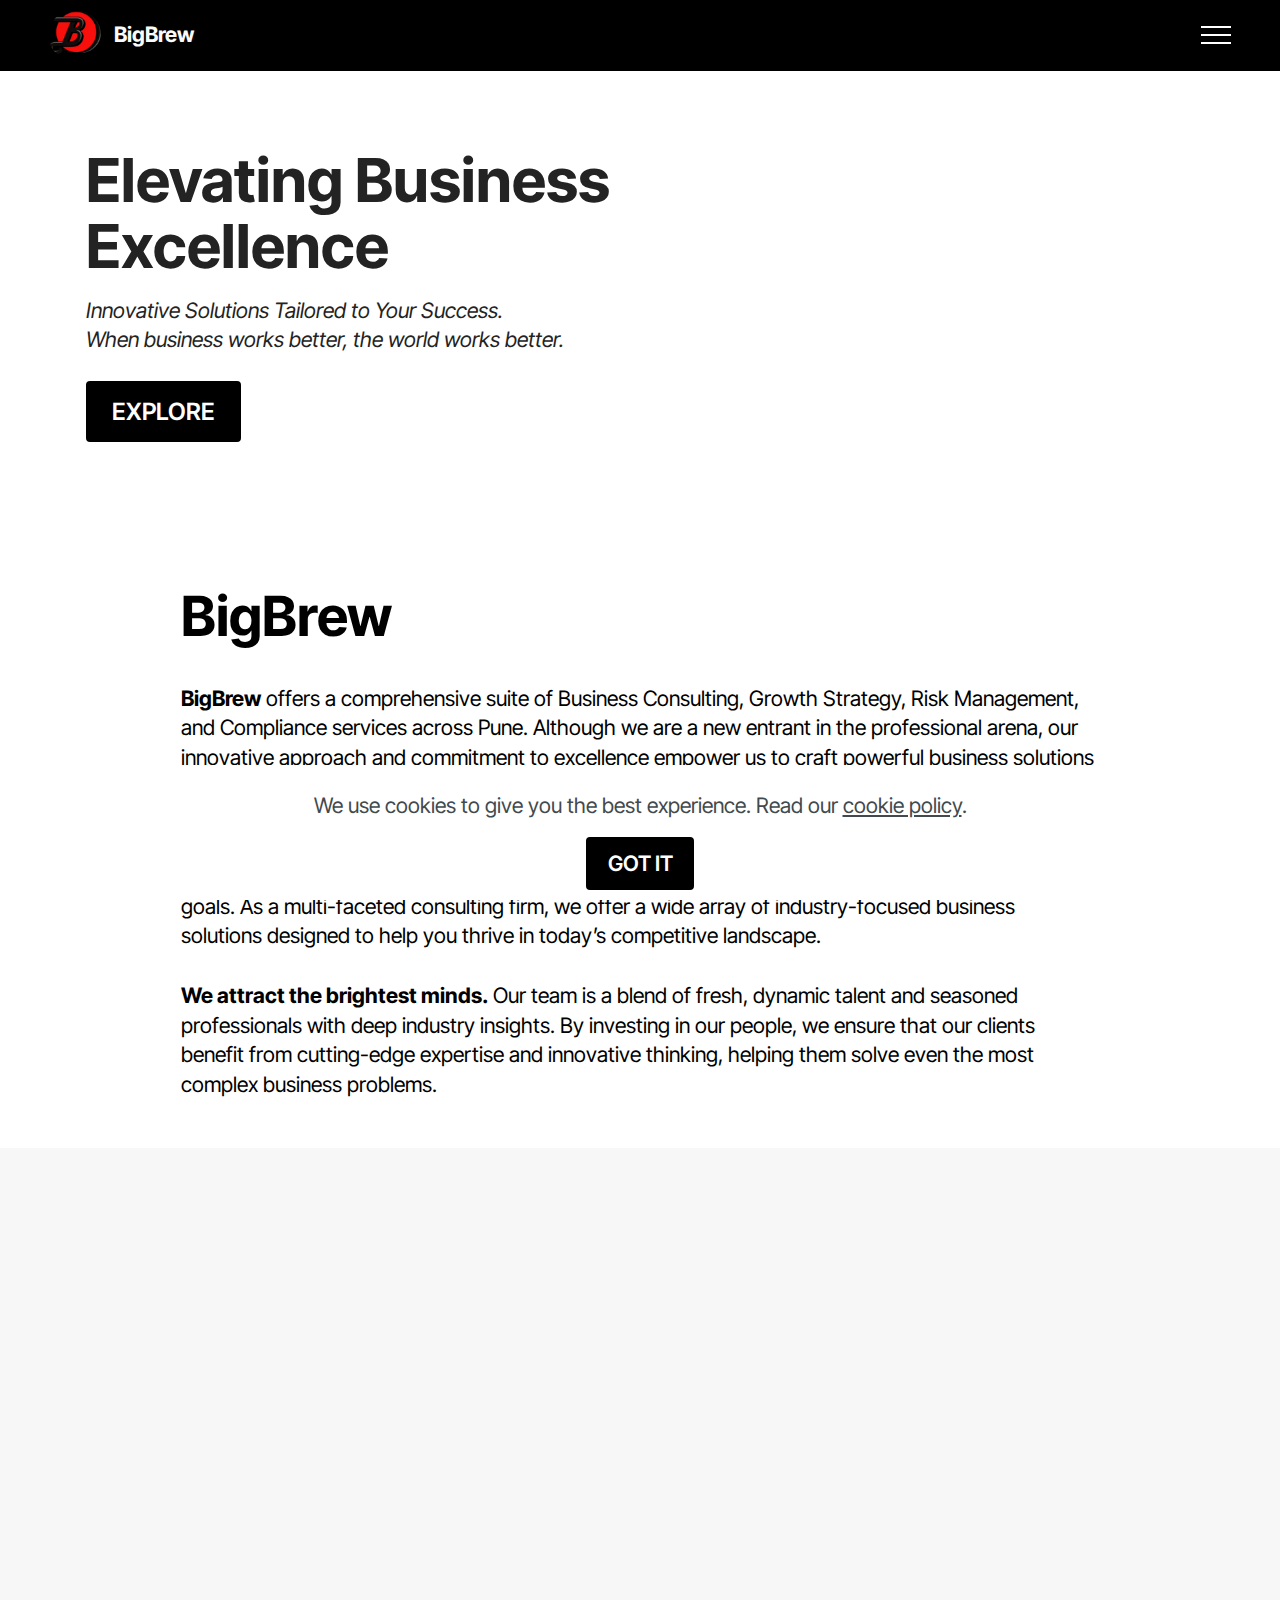
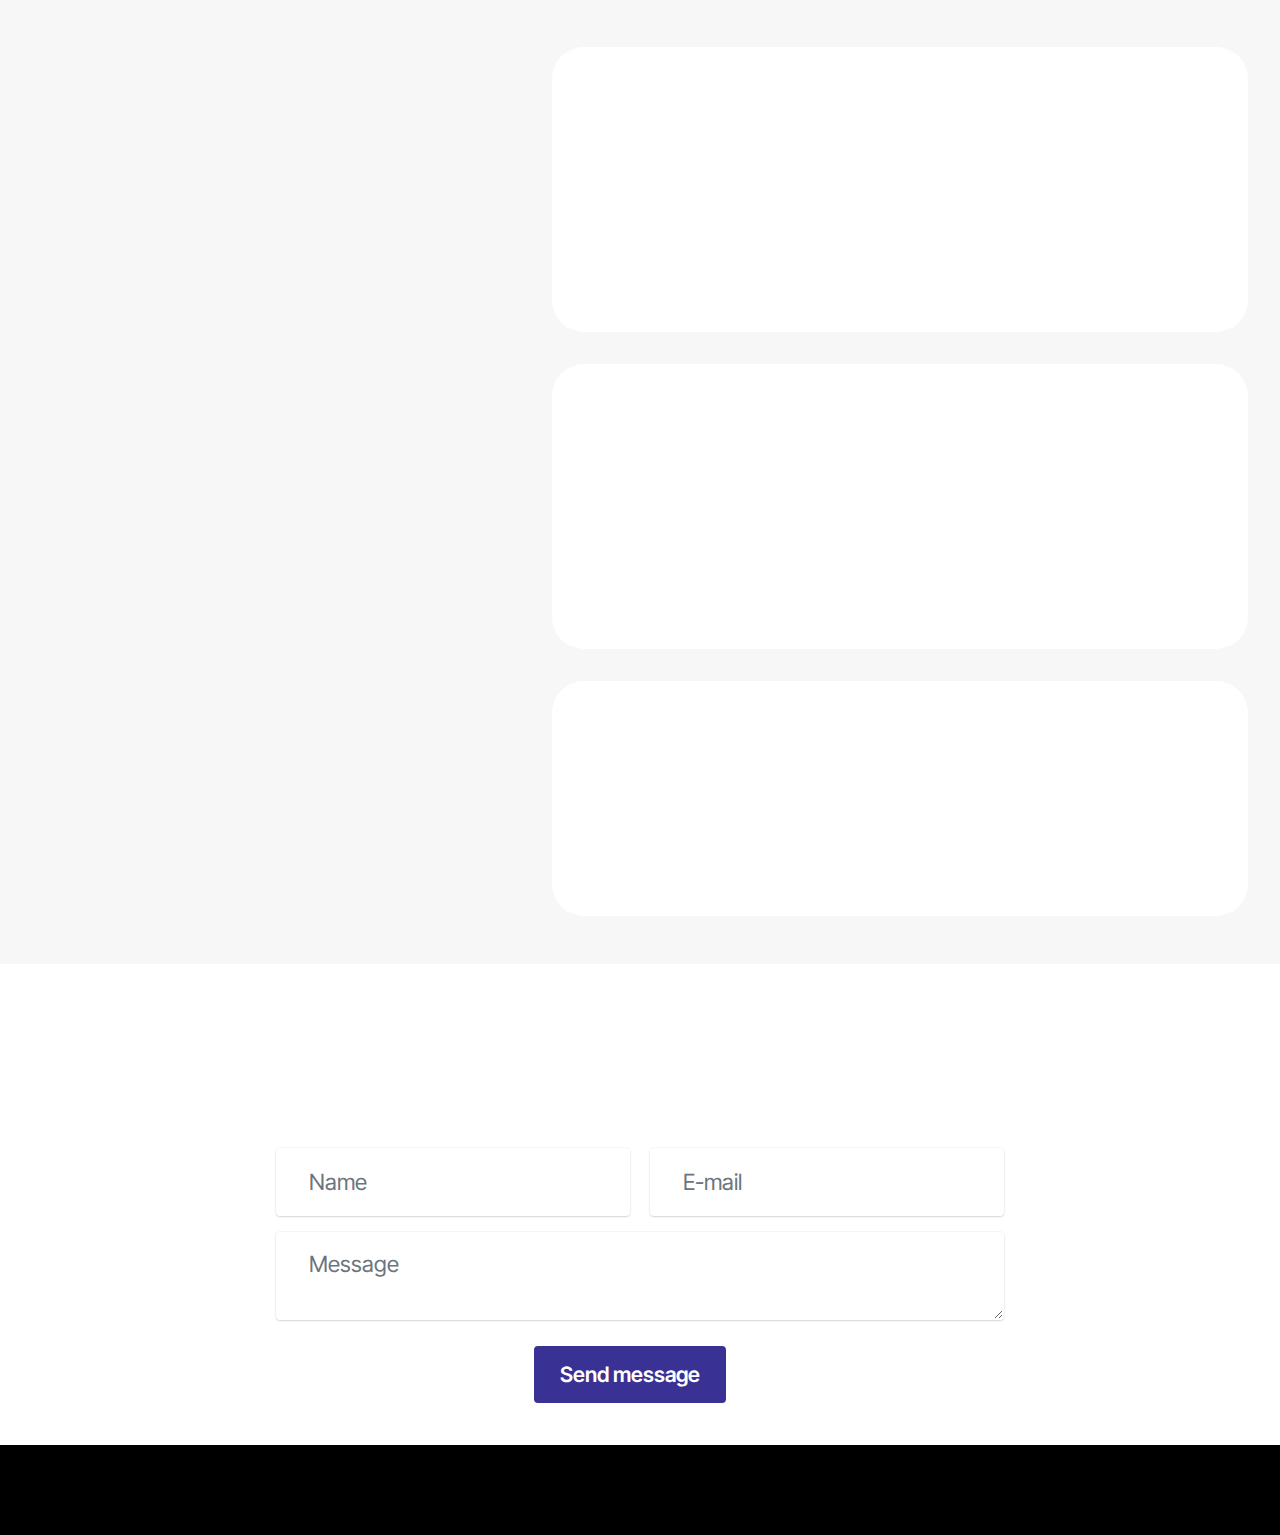
<file: index.html>
<!DOCTYPE html>
<html  >
<head>
  <meta charset="UTF-8">
  <meta http-equiv="X-UA-Compatible" content="IE=edge">
  <meta name="generator">
  <meta name="viewport" content="width=device-width, initial-scale=1, minimum-scale=1">
  <link rel="shortcut icon" href="assets/images/download-1-153x180.png" type="image/x-icon">
  <meta name="description" content="">
  
  
  <title>Home</title>
  <link rel="stylesheet" href="assets/bootstrap/css/bootstrap.min.css">
  <link rel="stylesheet" href="assets/bootstrap/css/bootstrap-grid.min.css">
  <link rel="stylesheet" href="assets/bootstrap/css/bootstrap-reboot.min.css">
  <link rel="stylesheet" href="assets/animatecss/animate.css">
  <link rel="stylesheet" href="assets/dropdown/css/style.css">
  <link rel="stylesheet" href="assets/socicon/css/styles.css">
  <link rel="stylesheet" href="assets/theme/css/style.css">
  <link rel="preload" href="https://fonts.googleapis.com/css?family=Inter+Tight:100,200,300,400,500,600,700,800,900,100i,200i,300i,400i,500i,600i,700i,800i,900i&display=swap" as="style" onload="this.onload=null;this.rel='stylesheet'">
  <noscript><link rel="stylesheet" href="https://fonts.googleapis.com/css?family=Inter+Tight:100,200,300,400,500,600,700,800,900,100i,200i,300i,400i,500i,600i,700i,800i,900i&display=swap"></noscript>
  <link rel="preload" as="style" href="assets/mobirise/css/mbr-additional.css"><link rel="stylesheet" href="assets/mobirise/css/mbr-additional.css" type="text/css">

  
  
  
</head>
<body>
  
  <section data-bs-version="5.1" class="menu menu1 cid-tXY0ZBxaP3" once="menu" id="menu1-1v">
    

    <nav class="navbar navbar-dropdown navbar-fixed-top collapsed">
        <div class="container-fluid">
            <div class="navbar-brand">
                <span class="navbar-logo">
                    
                        <img src="assets/images/download-1-153x180.webp" alt="" style="height: 3rem;">
                    
                </span>
                <span class="navbar-caption-wrap"><a class="navbar-caption text-white display-7" href="index.html">BigBrew</a></span>
            </div>
            <button class="navbar-toggler" type="button" data-toggle="collapse" data-bs-toggle="collapse" data-target="#navbarSupportedContent" data-bs-target="#navbarSupportedContent" aria-controls="navbarNavAltMarkup" aria-expanded="false" aria-label="Toggle navigation">
                <div class="hamburger">
                    <span></span>
                    <span></span>
                    <span></span>
                    <span></span>
                </div>
            </button>
            <div class="collapse navbar-collapse" id="navbarSupportedContent">
                <ul class="navbar-nav nav-dropdown nav-right" data-app-modern-menu="true"><li class="nav-item"><a class="nav-link link text-white text-primary display-4" href="index.html">Home</a>
                    </li><li class="nav-item"><a class="nav-link link text-white text-primary display-4" href="contact.html#contacts3-1l">Contact us</a></li></ul>
                
                
            </div>
        </div>
    </nav>
</section>

<section data-bs-version="5.1" class="header2 cid-tUE4mhzqhI" data-bg-video="https://vimeo.com/6529121" id="header2-9">

    

    <div class="mbr-fallback-image disabled"></div>
    <div class="mbr-overlay" style="opacity: 0.9; background-color: rgb(255, 255, 255);"></div>

    <div class="container">
        <div class="row">
            <div class="col-12 col-lg-6">
                <h1 class="mbr-section-title mbr-fonts-style mb-3 display-1"><br><strong>Elevating Business Excellence</strong></h1>
                
                <p class="mbr-text mbr-fonts-style display-7"><em>Innovative Solutions Tailored to Your Success.</em><br><em>When business works better, the world works better.<br></em></p>
                <div class="mbr-section-btn mt-3"><a class="btn btn-success display-4" href="index.html#features013-4c">EXPLORE</a></div>
            </div>
        </div>
    </div>
</section>

<section data-bs-version="5.1" class="article12 cid-ukY0pnJIqF" id="article12-48">    
    
    <div class="container">
        <div class="row justify-content-center">
            <div class="col-md-12 col-lg-10">
                <h3 class="mbr-section-title mbr-fonts-style mb-4 mt-0 display-2">
                <strong>BigBrew</strong></h3>
                
                <p class="mbr-text mbr-fonts-style display-7"><strong>
                BigBrew</strong> offers a comprehensive suite of Business Consulting, Growth Strategy, Risk Management, and Compliance services across Pune. Although we are a new entrant in the professional arena, our innovative approach and commitment to excellence empower us to craft powerful business solutions uniquely tailored to each client’s needs.
                <br>
                <br><strong>We prioritize our clients above all.</strong> Whether you’re a fast-growing startup or an established corporation, we take pride in delivering high-quality services that meet your specific challenges and goals. As a multi-faceted consulting firm, we offer a wide array of industry-focused business solutions designed to help you thrive in today’s competitive landscape.
                <br>
                <br><strong>We attract the brightest minds.</strong> Our team is a blend of fresh, dynamic talent and seasoned professionals with deep industry insights. By investing in our people, we ensure that our clients benefit from cutting-edge expertise and innovative thinking, helping them solve even the most complex business problems.
                </p>
            </div>
        </div>
    </div>
</section>

<section data-bs-version="5.1" class="features13 cid-ukY8XJXaEl" id="features013-4c">
    
    
    <div class="container-fluid">
      <div class="row justify-content-center">
        <div class="col-12 content-head">
          <div class="mbr-section-head mb-5">
            <h4 class="mbr-section-title mbr-fonts-style align-center mb-0 display-2"><strong><em>Industries We Serve</em></strong></h4>
            
          </div>
        </div>
      </div>
      <div class="row">
        <div class="item features-image mb-4 col-6 col-md-4 col-lg-2 active">
          <div class="item-wrapper">
            <div class="item-img mb-3">
              <img src="assets/images/mbr-286x186.webp" alt="" title="" data-slide-to="0" data-bs-slide-to="0">
            </div>
            <div class="item-content align-left">
              <h5 class="item-title mbr-fonts-style mb-3 display-7"><strong>Banking and Financial Services</strong></h5>
              
              
            </div>
            
          </div>
        </div>
        <div class="item features-image mb-4 col-6 col-md-4 col-lg-2">
          <div class="item-wrapper">
            <div class="item-img mb-3">
              <img src="assets/images/mbr-286x160.webp" alt="" title="" data-slide-to="1" data-bs-slide-to="1">
            </div>
            <div class="item-content align-left">
              <h5 class="item-title mbr-fonts-style mb-3 display-7"><strong>IT and Technology</strong></h5>
              
              
            </div>
            
          </div>
        </div><div class="item features-image mb-4 col-6 col-md-4 col-lg-2">
          <div class="item-wrapper">
            <div class="item-img mb-3">
              <img src="assets/images/mbr-1-286x191.webp" alt="" title="" data-slide-to="2" data-bs-slide-to="2">
            </div>
            <div class="item-content align-left">
              <h5 class="item-title mbr-fonts-style mb-3 display-7">
                <strong>Manufacturing</strong>
              </h5>
              
              
            </div>
            
          </div>
        </div>
        
        <div class="item features-image mb-4 col-6 col-md-4 col-lg-2">
          <div class="item-wrapper">
            <div class="item-img mb-3">
              <img src="assets/images/mbr-286x381.webp" alt="" title="" data-slide-to="3" data-bs-slide-to="3">
            </div>
            <div class="item-content align-left">
              <h5 class="item-title mbr-fonts-style mb-3 display-7"><strong>Public Sector</strong></h5>
              
              
            </div>
            
          </div>
        </div>
        <div class="item features-image mb-4 col-6 col-md-4 col-lg-2">
          <div class="item-wrapper">
            <div class="item-img mb-3">
              <img src="assets/images/mbr-452x301.webp" alt="" title="" data-slide-to="4" data-bs-slide-to="4">
            </div>
            <div class="item-content align-left">
              <h5 class="item-title mbr-fonts-style mb-3 display-7"><strong>Transport and Logistics</strong></h5>
              
              
            </div>
            
          </div>
        </div>
        <div class="item features-image mb-4 col-6 col-md-4 col-lg-2">
          <div class="item-wrapper">
            <div class="item-img mb-3">
              <img src="assets/images/mbr-1-452x301.webp" alt="" title="" data-slide-to="5" data-bs-slide-to="5">
            </div>
            <div class="item-content align-left">
              <h5 class="item-title mbr-fonts-style mb-3 display-7">
                <strong>Automotive</strong>
              </h5>
              
              
            </div>
            
          </div>
        </div>
      </div>
    </div>
  </section>

<section data-bs-version="5.1" class="people01 cid-ukY5wJAbKK" id="people01-4a">
  

  

  <div class="container-fluid">
    <div class="row">
      <div class="col-lg-5 mb-5">
        <h3 class="mbr-section-maintitle mbr-fonts-style mb-4 display-2">
          <strong>we're HIRING</strong></h3>
        <p class="mbr-section-maintext mbr-fonts-style mb-4 display-7">We’re excited to announce several fantastic opportunities at BigBrew Consultancy Company!<br><br>
        </p>

        <div class="mbr-section-btn btn-move"><a class="btn btn-primary display-7" href="https://architsharma101.github.io/bigbrew/">Apply NOW</a></div>
      </div>

      <div class="col-lg-7">
        <div class="item features-without-image">
          <div class="item-wrapper">
            <div class="row align-items-center">
              <div class="col-md-7">
                <div class="align-left">
                  <h3 class="mbr-section-title mbr-fonts-style mb-2 display-5"><strong>COO (Chief Operating Officer)</strong></h3>
                  <h4 class="mbr-section-subtitle mbr-fonts-style mb-3 display-7">Oversee daily operations and ensure smooth administration.</h4>
                  <p class="mbr-section-text mbr-fonts-style mb-0 display-7">
                    Full-time<br>
                  </p>
                </div>
              </div>

              <div class="col-md-5">
                
              </div>
            </div>
          </div>
        </div>
        <div class="item features-without-image">
          <div class="item-wrapper">
            <div class="row align-items-center">
              <div class="col-md-7">
                <div class="align-left">
                  <h3 class="mbr-section-title mbr-fonts-style mb-2 display-5"><strong>CFO (Chief Financial Officer)</strong></h3>
                  <h4 class="mbr-section-subtitle mbr-fonts-style mb-3 display-7">Manage financial planning, budgeting, and forecasting.</h4>
                  <p class="mbr-section-text mbr-fonts-style mb-0 display-7">
                    Full-time<br>
                  </p>
                </div>
              </div>

              <div class="col-md-5">
                
              </div>
            </div>
          </div>
        </div>
        <div class="item features-without-image">
          <div class="item-wrapper">
            <div class="row align-items-center">
              <div class="col-md-7">
                <div class="align-left">
                  <h3 class="mbr-section-title mbr-fonts-style mb-2 display-5"><strong>Marketing Specialist</strong></h3>
                  <h4 class="mbr-section-subtitle mbr-fonts-style mb-3 display-7">Implement marketing strategies and handle social media.</h4>
                  <p class="mbr-section-text mbr-fonts-style mb-0 display-7">
                    Full-time<br>
                  </p>
                </div>
              </div>

              <div class="col-md-5">
                
              </div>
            </div>
          </div>
        </div>
      </div>
    </div>
  </div>
</section>

<section data-bs-version="5.1" class="form5 cid-ukYgE33IfB" id="form02-4e">
    
    
    <div class="container">
        <div class="row justify-content-center">
            <div class="col-12 content-head">
                <div class="mbr-section-head mb-5">
                    <h3 class="mbr-section-title mbr-fonts-style align-center mb-0 display-2"><strong>Ask for Callback</strong></h3>
                    
                </div>
            </div>
        </div>
        <div class="row justify-content-center mt-4">
            <div class="col-lg-8 mx-auto mbr-form" data-form-type="formoid">
                <form action="https://mobirise.eu/" method="POST" class="mbr-form form-with-styler" data-form-title="Form Name"><input type="hidden" name="email" data-form-email="true" value="ECo5z65zyU0HxtJWz32HE0XTqw2/dGTGaHAmnR+qicqp93sB9mXDhdr56iI/72c0PvRPaWsbrDOJx7W83UxCk3Zr7usupX+2Fqo3ZbUQW9JSVspKtD+FBkYOZ6OlZ2sr">
                    <div class="row">
                        <div hidden="hidden" data-form-alert="" class="alert alert-success col-12">Thanks for filling out the form!</div>
                        <div hidden="hidden" data-form-alert-danger="" class="alert alert-danger col-12">
                            Oops...! some problem!
                        </div>
                    </div>
                    <div class="dragArea row">
                        <div class="col-md col-sm-12 form-group mb-3" data-for="name">
                            <input type="text" name="name" placeholder="Name" data-form-field="name" class="form-control" value="" id="name-form02-4e">
                        </div>
                        <div class="col-md col-sm-12 form-group mb-3" data-for="email">
                            <input type="email" name="email" placeholder="E-mail" data-form-field="email" class="form-control" value="" id="email-form02-4e">
                        </div>
                        
                        <div class="col-12 form-group mb-3" data-for="textarea">
                            <textarea name="textarea" placeholder="Message" data-form-field="textarea" class="form-control" id="textarea-form02-4e"></textarea>
                        </div>
                        <div class="col-lg-12 col-md-12 col-sm-12 align-center mbr-section-btn"><button type="submit" class="btn btn-primary display-7">Send message</button></div>
                    </div>
                </form>
            </div>
        </div>
    </div>
</section>

<section data-bs-version="5.1" class="footer4 cid-ukYbVJJw2B" once="footers" id="footer04-4d">

    

    

    <div class="container">
        <div class="media-container-row align-center mbr-white">
            <div class="col-12">
                <p class="mbr-text mb-0 mbr-fonts-style display-7">
                    © Copyright 2024 BigBrew - All Rights Reserved
                </p>
            </div>
        </div>
    </div>
</section>
<script src="assets/bootstrap/js/bootstrap.bundle.min.js"></script>  <script src="assets/web/assets/cookies-alert-plugin/cookies-alert-core.js"></script>  <script src="assets/web/assets/cookies-alert-plugin/cookies-alert-script.js"></script>  <script src="assets/smoothscroll/smooth-scroll.js"></script>  <script src="assets/ytplayer/index.js"></script>  <script src="assets/dropdown/js/navbar-dropdown.js"></script>  <script src="assets/vimeoplayer/player.js"></script>  <script src="assets/theme/js/script.js"></script>  <script src="assets/formoid/formoid.min.js"></script>  
  
  
<input name="cookieData" type="hidden" data-cookie-cookiesAlertType='false' data-cookie-customDialogSelector='null' data-cookie-colorText='#424a4d' data-cookie-colorBg='rgb(255, 255, 255)' data-cookie-opacityOverlay='0' data-cookie-bgOpacity='100' data-cookie-textButton='GOT IT' data-cookie-rejectText='REJECT' data-cookie-colorButton='#000000' data-cookie-rejectColor='#ffffff' data-cookie-colorLink='#424a4d' data-cookie-underlineLink='true' data-cookie-text="We use cookies to give you the best experience. Read our <a href='privacy.html'>cookie policy</a>.">
   <div id="scrollToTop" class="scrollToTop mbr-arrow-up"><a style="text-align: center;"><i class="mbr-arrow-up-icon mbr-arrow-up-icon-cm cm-icon cm-icon-smallarrow-up"></i></a></div>
    <input name="animation" type="hidden">
  </body>
</html>
</file>
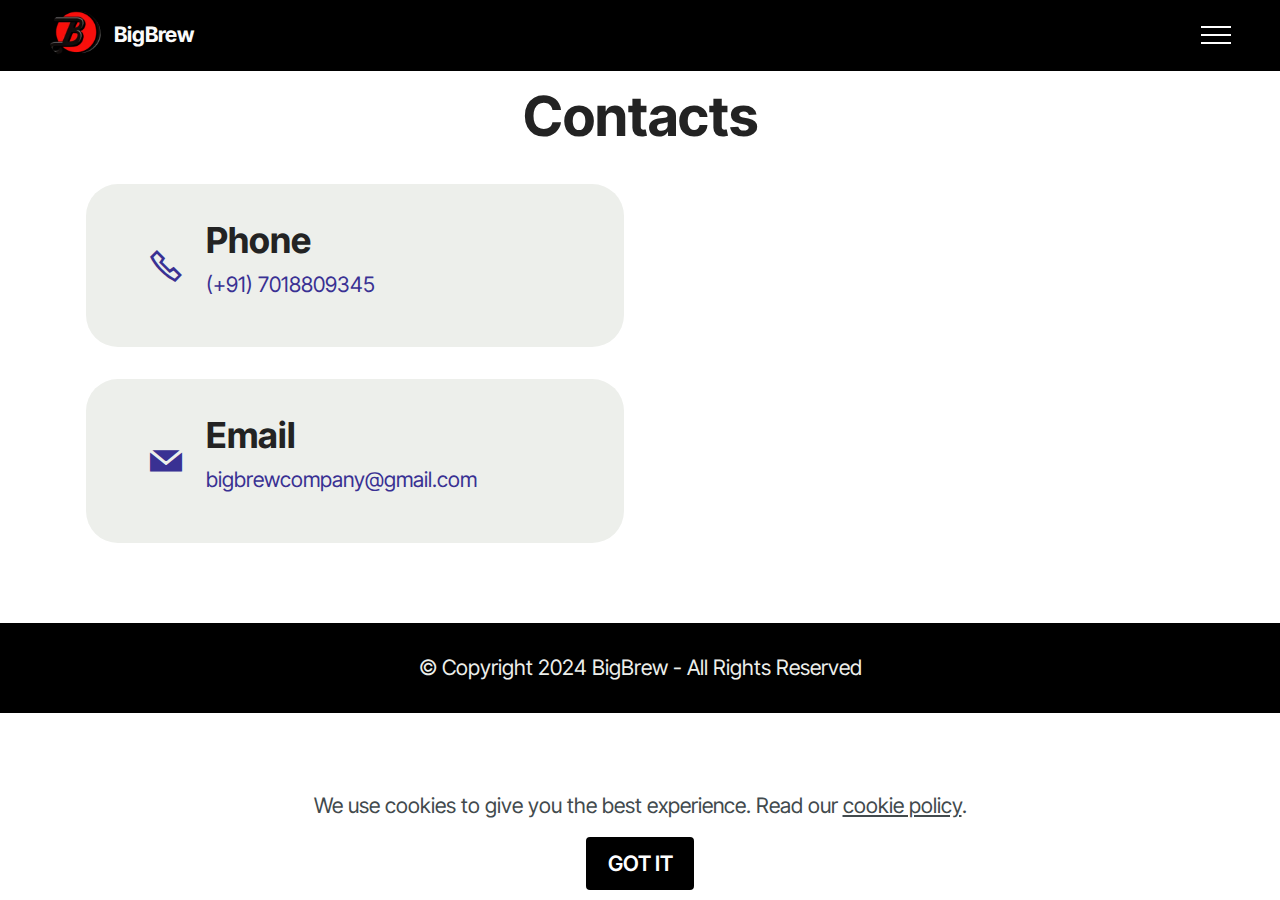
<file: contact.html>
<!DOCTYPE html>
<html  >
<head>
  <meta charset="UTF-8">
  <meta http-equiv="X-UA-Compatible" content="IE=edge">
  <meta name="generator">
  <meta name="viewport" content="width=device-width, initial-scale=1, minimum-scale=1">
  <link rel="shortcut icon" href="assets/images/download-1-153x180.png" type="image/x-icon">
  <meta name="description" content="">
  
  
  <title>Contact Page</title>
  <link rel="stylesheet" href="assets/web/assets/mobirise-icons2/mobirise2.css">
  <link rel="stylesheet" href="assets/bootstrap/css/bootstrap.min.css">
  <link rel="stylesheet" href="assets/bootstrap/css/bootstrap-grid.min.css">
  <link rel="stylesheet" href="assets/bootstrap/css/bootstrap-reboot.min.css">
  <link rel="stylesheet" href="assets/animatecss/animate.css">
  <link rel="stylesheet" href="assets/dropdown/css/style.css">
  <link rel="stylesheet" href="assets/socicon/css/styles.css">
  <link rel="stylesheet" href="assets/theme/css/style.css">
  <link rel="preload" href="https://fonts.googleapis.com/css?family=Inter+Tight:100,200,300,400,500,600,700,800,900,100i,200i,300i,400i,500i,600i,700i,800i,900i&display=swap" as="style" onload="this.onload=null;this.rel='stylesheet'">
  <noscript><link rel="stylesheet" href="https://fonts.googleapis.com/css?family=Inter+Tight:100,200,300,400,500,600,700,800,900,100i,200i,300i,400i,500i,600i,700i,800i,900i&display=swap"></noscript>
  <link rel="preload" as="style" href="assets/mobirise/css/mbr-additional.css"><link rel="stylesheet" href="assets/mobirise/css/mbr-additional.css" type="text/css">

  
  
  
</head>
<body>
  
  <section data-bs-version="5.1" class="menu menu1 cid-tXY0ZBxaP3" once="menu" id="menu1-1v">
    

    <nav class="navbar navbar-dropdown navbar-fixed-top collapsed">
        <div class="container-fluid">
            <div class="navbar-brand">
                <span class="navbar-logo">
                    
                        <img src="assets/images/download-1-153x180.webp" alt="" style="height: 3rem;">
                    
                </span>
                <span class="navbar-caption-wrap"><a class="navbar-caption text-white display-7" href="index.html">BigBrew</a></span>
            </div>
            <button class="navbar-toggler" type="button" data-toggle="collapse" data-bs-toggle="collapse" data-target="#navbarSupportedContent" data-bs-target="#navbarSupportedContent" aria-controls="navbarNavAltMarkup" aria-expanded="false" aria-label="Toggle navigation">
                <div class="hamburger">
                    <span></span>
                    <span></span>
                    <span></span>
                    <span></span>
                </div>
            </button>
            <div class="collapse navbar-collapse" id="navbarSupportedContent">
                <ul class="navbar-nav nav-dropdown nav-right" data-app-modern-menu="true"><li class="nav-item"><a class="nav-link link text-white text-primary display-4" href="index.html">Home</a>
                    </li><li class="nav-item"><a class="nav-link link text-white text-primary display-4" href="contact.html#contacts3-1l">Contact us</a></li></ul>
                
                
            </div>
        </div>
    </nav>
</section>

<section data-bs-version="5.1" class="contacts3 map1 cid-tUV6GRHOWv" id="contacts3-1l">

    

    
    
    <div class="container">
        <div class="mbr-section-head">
            <h3 class="mbr-section-title mbr-fonts-style align-center mb-0 display-2">
                <strong>Contacts</strong>
            </h3>
            
        </div>
        <div class="row justify-content-center mt-4">
            <div class="card col-12 col-md-6">
                <div class="card-wrapper">
                    <div class="image-wrapper">
                        <span class="mbr-iconfont mobi-mbri-phone mobi-mbri"></span>
                    </div>
                    <div class="text-wrapper">
                        <h6 class="card-title mbr-fonts-style mb-1 display-5">
                            <strong>Phone</strong>
                        </h6>
                        <p class="mbr-text mbr-fonts-style display-7"><a href="tel:+917018809345" class="text-primary">(+91) </a><a href="tel:+917018809345" class="text-primary">7018809345</a></p>
                    </div>
                </div>
                <div class="card-wrapper">
                    <div class="image-wrapper">
                        <span class="mbr-iconfont socicon-mail socicon"></span>
                    </div>
                    <div class="text-wrapper">
                        <h6 class="card-title mbr-fonts-style mb-1 display-5">
                            <strong>Email</strong>
                        </h6>
                        <p class="mbr-text mbr-fonts-style display-7"><a href="mailto:bigbrewcompany@gmail.com" class="text-primary">bigbrewcompany@gmail.com</a></p>
                    </div>
                </div>
            </div>
            <div class="map-wrapper col-12 col-md-6">
                <div class="google-map"><iframe frameborder="0" style="border:0" src="https://www.google.com/maps/embed?pb=!1m18!1m12!1m3!1d3783.2377657852257!2d73.81254277508629!3d18.51815458257492!2m3!1f0!2f0!3f0!3m2!1i1024!2i768!4f13.1!3m3!1m2!1s0x3bc2bfa252ccdd65%3A0xacd0e56536a03109!2sMIT%20WPU%20University%2C%20Vishwashanti%20Marg%2C%20Rambaug%20Colony%2C%20Kothrud%2C%20Pune%2C%20Maharashtra%20411038!5e0!3m2!1sen!2sin!4v1699354157637!5m2!1sen!2sin" allowfullscreen=""></iframe></div>
            </div>
        </div>
    </div>
</section>

<section data-bs-version="5.1" class="footer4 cid-ukYbVJJw2B" once="footers" id="footer04-4d">

    

    

    <div class="container">
        <div class="media-container-row align-center mbr-white">
            <div class="col-12">
                <p class="mbr-text mb-0 mbr-fonts-style display-7">
                    © Copyright 2024 BigBrew - All Rights Reserved
                </p>
            </div>
        </div>
    </div>
</section>
<script src="assets/bootstrap/js/bootstrap.bundle.min.js"></script>  <script src="assets/web/assets/cookies-alert-plugin/cookies-alert-core.js"></script>  <script src="assets/web/assets/cookies-alert-plugin/cookies-alert-script.js"></script>  <script src="assets/smoothscroll/smooth-scroll.js"></script>  <script src="assets/ytplayer/index.js"></script>  <script src="assets/dropdown/js/navbar-dropdown.js"></script>  <script src="assets/theme/js/script.js"></script>  
  
  
<input name="cookieData" type="hidden" data-cookie-cookiesAlertType='false' data-cookie-customDialogSelector='null' data-cookie-colorText='#424a4d' data-cookie-colorBg='rgb(255, 255, 255)' data-cookie-opacityOverlay='0' data-cookie-bgOpacity='100' data-cookie-textButton='GOT IT' data-cookie-rejectText='REJECT' data-cookie-colorButton='#000000' data-cookie-rejectColor='#ffffff' data-cookie-colorLink='#424a4d' data-cookie-underlineLink='true' data-cookie-text="We use cookies to give you the best experience. Read our <a href='privacy.html'>cookie policy</a>.">
   <div id="scrollToTop" class="scrollToTop mbr-arrow-up"><a style="text-align: center;"><i class="mbr-arrow-up-icon mbr-arrow-up-icon-cm cm-icon cm-icon-smallarrow-up"></i></a></div>
    <input name="animation" type="hidden">
  </body>
</html>
</file>
<file: assets/dropdown/css/style.css>
.navbar-dropdown {
  left: 0;
  padding: 0;
  position: absolute;
  right: 0;
  top: 0;
  transition: all 0.45s ease;
  z-index: 1030;
  background: #282828; }
  .navbar-dropdown .navbar-logo {
    margin-right: 0.8rem;
    transition: margin 0.3s ease-in-out;
    vertical-align: middle; }
    .navbar-dropdown .navbar-logo img {
      height: 3.125rem;
      transition: all 0.3s ease-in-out; }
    .navbar-dropdown .navbar-logo.mbr-iconfont {
      font-size: 3.125rem;
      line-height: 3.125rem; }
  .navbar-dropdown .navbar-caption {
    font-weight: 700;
    white-space: normal;
    vertical-align: -4px;
    line-height: 3.125rem !important; }
    .navbar-dropdown .navbar-caption, .navbar-dropdown .navbar-caption:hover {
      color: inherit;
      text-decoration: none; }
  .navbar-dropdown .mbr-iconfont + .navbar-caption {
    vertical-align: -1px; }
  .navbar-dropdown.navbar-fixed-top {
    position: fixed; }
  .navbar-dropdown .navbar-brand span {
    vertical-align: -4px; }
  .navbar-dropdown.bg-color.transparent {
    background: none; }
  .navbar-dropdown.navbar-short .navbar-brand {
    padding: 0.625rem 0; }
    .navbar-dropdown.navbar-short .navbar-brand span {
      vertical-align: -1px; }
  .navbar-dropdown.navbar-short .navbar-caption {
    line-height: 2.375rem !important;
    vertical-align: -2px; }
  .navbar-dropdown.navbar-short .navbar-logo {
    margin-right: 0.5rem; }
    .navbar-dropdown.navbar-short .navbar-logo img {
      height: 2.375rem; }
    .navbar-dropdown.navbar-short .navbar-logo.mbr-iconfont {
      font-size: 2.375rem;
      line-height: 2.375rem; }
  .navbar-dropdown.navbar-short .mbr-table-cell {
    height: 3.625rem; }
  .navbar-dropdown .navbar-close {
    left: 0.6875rem;
    position: fixed;
    top: 0.75rem;
    z-index: 1000; }
  .navbar-dropdown .hamburger-icon {
    content: "";
    display: inline-block;
    vertical-align: middle;
    width: 16px;
    -webkit-box-shadow: 0 -6px 0 1px #282828,0 0 0 1px #282828,0 6px 0 1px #282828;
    -moz-box-shadow: 0 -6px 0 1px #282828,0 0 0 1px #282828,0 6px 0 1px #282828;
    box-shadow: 0 -6px 0 1px #282828,0 0 0 1px #282828,0 6px 0 1px #282828; }

.dropdown-menu .dropdown-toggle[data-toggle="dropdown-submenu"]::after {
  border-bottom: 0.35em solid transparent;
  border-left: 0.35em solid;
  border-right: 0;
  border-top: 0.35em solid transparent;
  margin-left: 0.3rem; }

.dropdown-menu .dropdown-item:focus {
  outline: 0; }

.nav-dropdown {
  font-size: 0.75rem;
  font-weight: 500;
  height: auto !important; }
  .nav-dropdown .nav-btn {
    padding-left: 1rem; }
  .nav-dropdown .link {
    margin: .667em 1.667em;
    font-weight: 500;
    padding: 0;
    transition: color .2s ease-in-out; }
    .nav-dropdown .link.dropdown-toggle {
      margin-right: 2.583em; }
      .nav-dropdown .link.dropdown-toggle::after {
        margin-left: .25rem;
        border-top: 0.35em solid;
        border-right: 0.35em solid transparent;
        border-left: 0.35em solid transparent;
        border-bottom: 0; }
      .nav-dropdown .link.dropdown-toggle[aria-expanded="true"] {
        margin: 0;
        padding: 0.667em 3.263em  0.667em 1.667em; }
  .nav-dropdown .link::after,
  .nav-dropdown .dropdown-item::after {
    color: inherit; }
  .nav-dropdown .btn {
    font-size: 0.75rem;
    font-weight: 700;
    letter-spacing: 0;
    margin-bottom: 0;
    padding-left: 1.25rem;
    padding-right: 1.25rem; }
  .nav-dropdown .dropdown-menu {
    border-radius: 0;
    border: 0;
    left: 0;
    margin: 0;
    padding-bottom: 1.25rem;
    padding-top: 1.25rem;
    position: relative; }
  .nav-dropdown .dropdown-submenu {
    margin-left: 0.125rem;
    top: 0; }
  .nav-dropdown .dropdown-item {
    font-weight: 500;
    line-height: 2;
    padding: 0.3846em 4.615em 0.3846em 1.5385em;
    position: relative;
    transition: color .2s ease-in-out, background-color .2s ease-in-out; }
    .nav-dropdown .dropdown-item::after {
      margin-top: -0.3077em;
      position: absolute;
      right: 1.1538em;
      top: 50%; }
    .nav-dropdown .dropdown-item:focus, .nav-dropdown .dropdown-item:hover {
      background: none; }

@media (max-width: 767px) {
  .nav-dropdown.navbar-toggleable-sm {
    bottom: 0;
    display: none;
    left: 0;
    overflow-x: hidden;
    position: fixed;
    top: 0;
    transform: translateX(-100%);
    -ms-transform: translateX(-100%);
    -webkit-transform: translateX(-100%);
    width: 18.75rem;
    z-index: 999; } }
.nav-dropdown.navbar-toggleable-xl {
  bottom: 0;
  display: none;
  left: 0;
  overflow-x: hidden;
  position: fixed;
  top: 0;
  transform: translateX(-100%);
  -ms-transform: translateX(-100%);
  -webkit-transform: translateX(-100%);
  width: 18.75rem;
  z-index: 999; }

.nav-dropdown-sm {
  display: block !important;
  overflow-x: hidden;
  overflow: auto;
  padding-top: 3.875rem; }
  .nav-dropdown-sm::after {
    content: "";
    display: block;
    height: 3rem;
    width: 100%; }
  .nav-dropdown-sm.collapse.in ~ .navbar-close {
    display: block !important; }
  .nav-dropdown-sm.collapsing, .nav-dropdown-sm.collapse.in {
    transform: translateX(0);
    -ms-transform: translateX(0);
    -webkit-transform: translateX(0);
    transition: all 0.25s ease-out;
    -webkit-transition: all 0.25s ease-out;
    background: #282828; }
  .nav-dropdown-sm.collapsing[aria-expanded="false"] {
    transform: translateX(-100%);
    -ms-transform: translateX(-100%);
    -webkit-transform: translateX(-100%); }
  .nav-dropdown-sm .nav-item {
    display: block;
    margin-left: 0 !important;
    padding-left: 0; }
  .nav-dropdown-sm .link,
  .nav-dropdown-sm .dropdown-item {
    border-top: 1px dotted rgba(255, 255, 255, 0.1);
    font-size: 0.8125rem;
    line-height: 1.6;
    margin: 0 !important;
    padding: 0.875rem 2.4rem 0.875rem 1.5625rem !important;
    position: relative;
    white-space: normal; }
    .nav-dropdown-sm .link:focus, .nav-dropdown-sm .link:hover,
    .nav-dropdown-sm .dropdown-item:focus,
    .nav-dropdown-sm .dropdown-item:hover {
      background: rgba(0, 0, 0, 0.2) !important;
      color: #c0a375; }
  .nav-dropdown-sm .nav-btn {
    position: relative;
    padding: 1.5625rem 1.5625rem 0 1.5625rem; }
    .nav-dropdown-sm .nav-btn::before {
      border-top: 1px dotted rgba(255, 255, 255, 0.1);
      content: "";
      left: 0;
      position: absolute;
      top: 0;
      width: 100%; }
    .nav-dropdown-sm .nav-btn + .nav-btn {
      padding-top: 0.625rem; }
      .nav-dropdown-sm .nav-btn + .nav-btn::before {
        display: none; }
  .nav-dropdown-sm .btn {
    padding: 0.625rem 0; }
  .nav-dropdown-sm .dropdown-toggle[data-toggle="dropdown-submenu"]::after {
    margin-left: .25rem;
    border-top: 0.35em solid;
    border-right: 0.35em solid transparent;
    border-left: 0.35em solid transparent;
    border-bottom: 0; }
  .nav-dropdown-sm .dropdown-toggle[data-toggle="dropdown-submenu"][aria-expanded="true"]::after {
    border-top: 0;
    border-right: 0.35em solid transparent;
    border-left: 0.35em solid transparent;
    border-bottom: 0.35em solid; }
  .nav-dropdown-sm .dropdown-menu {
    margin: 0;
    padding: 0;
    position: relative;
    top: 0;
    left: 0;
    width: 100%;
    border: 0;
    float: none;
    border-radius: 0;
    background: none; }
  .nav-dropdown-sm .dropdown-submenu {
    left: 100%;
    margin-left: 0.125rem;
    margin-top: -1.25rem;
    top: 0; }

.navbar-toggleable-sm .nav-dropdown .dropdown-menu {
  position: absolute; }

.navbar-toggleable-sm .nav-dropdown .dropdown-submenu {
  left: 100%;
  margin-left: 0.125rem;
  margin-top: -1.25rem;
  top: 0; }

.navbar-toggleable-sm.opened .nav-dropdown .dropdown-menu {
  position: relative; }

.navbar-toggleable-sm.opened .nav-dropdown .dropdown-submenu {
  left: 0;
  margin-left: 00rem;
  margin-top: 0rem;
  top: 0; }

.is-builder .nav-dropdown.collapsing {
  transition: none !important; }
</file>
<file: assets/socicon/css/styles.css>
@charset "UTF-8";

@font-face {
  font-family: 'Socicon';
  src:  url('../fonts/socicon.eot');
  src:  url('../fonts/socicon.eot?#iefix') format('embedded-opentype'),
    url('../fonts/socicon.woff2') format('woff2'),
    url('../fonts/socicon.ttf') format('truetype'),
    url('../fonts/socicon.woff') format('woff'),
    url('../fonts/socicon.svg#socicon') format('svg');
  font-weight: normal;
  font-style: normal;
  font-display: swap;
}

[data-icon]:before {
  font-family: "socicon" !important;
  content: attr(data-icon);
  font-style: normal !important;
  font-weight: normal !important;
  font-variant: normal !important;
  text-transform: none !important;
  speak: none;
  line-height: 1;
  -webkit-font-smoothing: antialiased;
  -moz-osx-font-smoothing: grayscale;
}

[class^="socicon-"], [class*=" socicon-"] {
  /* use !important to prevent issues with browser extensions that change fonts */
  font-family: 'Socicon' !important;
  speak: none;
  font-style: normal;
  font-weight: normal;
  font-variant: normal;
  text-transform: none;
  line-height: 1;

  /* Better Font Rendering =========== */
  -webkit-font-smoothing: antialiased;
  -moz-osx-font-smoothing: grayscale;
}

.socicon-eitaa:before {
  content: "\e97c";
}
.socicon-soroush:before {
  content: "\e97d";
}
.socicon-bale:before {
  content: "\e97e";
}
.socicon-zazzle:before {
  content: "\e97b";
}
.socicon-society6:before {
  content: "\e97a";
}
.socicon-redbubble:before {
  content: "\e979";
}
.socicon-avvo:before {
  content: "\e978";
}
.socicon-stitcher:before {
  content: "\e977";
}
.socicon-googlehangouts:before {
  content: "\e974";
}
.socicon-dlive:before {
  content: "\e975";
}
.socicon-vsco:before {
  content: "\e976";
}
.socicon-flipboard:before {
  content: "\e973";
}
.socicon-ubuntu:before {
  content: "\e958";
}
.socicon-artstation:before {
  content: "\e959";
}
.socicon-invision:before {
  content: "\e95a";
}
.socicon-torial:before {
  content: "\e95b";
}
.socicon-collectorz:before {
  content: "\e95c";
}
.socicon-seenthis:before {
  content: "\e95d";
}
.socicon-googleplaymusic:before {
  content: "\e95e";
}
.socicon-debian:before {
  content: "\e95f";
}
.socicon-filmfreeway:before {
  content: "\e960";
}
.socicon-gnome:before {
  content: "\e961";
}
.socicon-itchio:before {
  content: "\e962";
}
.socicon-jamendo:before {
  content: "\e963";
}
.socicon-mix:before {
  content: "\e964";
}
.socicon-sharepoint:before {
  content: "\e965";
}
.socicon-tinder:before {
  content: "\e966";
}
.socicon-windguru:before {
  content: "\e967";
}
.socicon-cdbaby:before {
  content: "\e968";
}
.socicon-elementaryos:before {
  content: "\e969";
}
.socicon-stage32:before {
  content: "\e96a";
}
.socicon-tiktok:before {
  content: "\e96b";
}
.socicon-gitter:before {
  content: "\e96c";
}
.socicon-letterboxd:before {
  content: "\e96d";
}
.socicon-threema:before {
  content: "\e96e";
}
.socicon-splice:before {
  content: "\e96f";
}
.socicon-metapop:before {
  content: "\e970";
}
.socicon-naver:before {
  content: "\e971";
}
.socicon-remote:before {
  content: "\e972";
}
.socicon-internet:before {
  content: "\e957";
}
.socicon-moddb:before {
  content: "\e94b";
}
.socicon-indiedb:before {
  content: "\e94c";
}
.socicon-traxsource:before {
  content: "\e94d";
}
.socicon-gamefor:before {
  content: "\e94e";
}
.socicon-pixiv:before {
  content: "\e94f";
}
.socicon-myanimelist:before {
  content: "\e950";
}
.socicon-blackberry:before {
  content: "\e951";
}
.socicon-wickr:before {
  content: "\e952";
}
.socicon-spip:before {
  content: "\e953";
}
.socicon-napster:before {
  content: "\e954";
}
.socicon-beatport:before {
  content: "\e955";
}
.socicon-hackerone:before {
  content: "\e956";
}
.socicon-hackernews:before {
  content: "\e946";
}
.socicon-smashwords:before {
  content: "\e947";
}
.socicon-kobo:before {
  content: "\e948";
}
.socicon-bookbub:before {
  content: "\e949";
}
.socicon-mailru:before {
  content: "\e94a";
}
.socicon-gitlab:before {
  content: "\e945";
}
.socicon-instructables:before {
  content: "\e944";
}
.socicon-portfolio:before {
  content: "\e943";
}
.socicon-codered:before {
  content: "\e940";
}
.socicon-origin:before {
  content: "\e941";
}
.socicon-nextdoor:before {
  content: "\e942";
}
.socicon-udemy:before {
  content: "\e93f";
}
.socicon-livemaster:before {
  content: "\e93e";
}
.socicon-crunchbase:before {
  content: "\e93b";
}
.socicon-homefy:before {
  content: "\e93c";
}
.socicon-calendly:before {
  content: "\e93d";
}
.socicon-realtor:before {
  content: "\e90f";
}
.socicon-tidal:before {
  content: "\e910";
}
.socicon-qobuz:before {
  content: "\e911";
}
.socicon-natgeo:before {
  content: "\e912";
}
.socicon-mastodon:before {
  content: "\e913";
}
.socicon-unsplash:before {
  content: "\e914";
}
.socicon-homeadvisor:before {
  content: "\e915";
}
.socicon-angieslist:before {
  content: "\e916";
}
.socicon-codepen:before {
  content: "\e917";
}
.socicon-slack:before {
  content: "\e918";
}
.socicon-openaigym:before {
  content: "\e919";
}
.socicon-logmein:before {
  content: "\e91a";
}
.socicon-fiverr:before {
  content: "\e91b";
}
.socicon-gotomeeting:before {
  content: "\e91c";
}
.socicon-aliexpress:before {
  content: "\e91d";
}
.socicon-guru:before {
  content: "\e91e";
}
.socicon-appstore:before {
  content: "\e91f";
}
.socicon-homes:before {
  content: "\e920";
}
.socicon-zoom:before {
  content: "\e921";
}
.socicon-alibaba:before {
  content: "\e922";
}
.socicon-craigslist:before {
  content: "\e923";
}
.socicon-wix:before {
  content: "\e924";
}
.socicon-redfin:before {
  content: "\e925";
}
.socicon-googlecalendar:before {
  content: "\e926";
}
.socicon-shopify:before {
  content: "\e927";
}
.socicon-freelancer:before {
  content: "\e928";
}
.socicon-seedrs:before {
  content: "\e929";
}
.socicon-bing:before {
  content: "\e92a";
}
.socicon-doodle:before {
  content: "\e92b";
}
.socicon-bonanza:before {
  content: "\e92c";
}
.socicon-squarespace:before {
  content: "\e92d";
}
.socicon-toptal:before {
  content: "\e92e";
}
.socicon-gust:before {
  content: "\e92f";
}
.socicon-ask:before {
  content: "\e930";
}
.socicon-trulia:before {
  content: "\e931";
}
.socicon-loomly:before {
  content: "\e932";
}
.socicon-ghost:before {
  content: "\e933";
}
.socicon-upwork:before {
  content: "\e934";
}
.socicon-fundable:before {
  content: "\e935";
}
.socicon-booking:before {
  content: "\e936";
}
.socicon-googlemaps:before {
  content: "\e937";
}
.socicon-zillow:before {
  content: "\e938";
}
.socicon-niconico:before {
  content: "\e939";
}
.socicon-toneden:before {
  content: "\e93a";
}
.socicon-augment:before {
  content: "\e908";
}
.socicon-bitbucket:before {
  content: "\e909";
}
.socicon-fyuse:before {
  content: "\e90a";
}
.socicon-yt-gaming:before {
  content: "\e90b";
}
.socicon-sketchfab:before {
  content: "\e90c";
}
.socicon-mobcrush:before {
  content: "\e90d";
}
.socicon-microsoft:before {
  content: "\e90e";
}
.socicon-pandora:before {
  content: "\e907";
}
.socicon-messenger:before {
  content: "\e906";
}
.socicon-gamewisp:before {
  content: "\e905";
}
.socicon-bloglovin:before {
  content: "\e904";
}
.socicon-tunein:before {
  content: "\e903";
}
.socicon-gamejolt:before {
  content: "\e901";
}
.socicon-trello:before {
  content: "\e902";
}
.socicon-spreadshirt:before {
  content: "\e900";
}
.socicon-500px:before {
  content: "\e000";
}
.socicon-8tracks:before {
  content: "\e001";
}
.socicon-airbnb:before {
  content: "\e002";
}
.socicon-alliance:before {
  content: "\e003";
}
.socicon-amazon:before {
  content: "\e004";
}
.socicon-amplement:before {
  content: "\e005";
}
.socicon-android:before {
  content: "\e006";
}
.socicon-angellist:before {
  content: "\e007";
}
.socicon-apple:before {
  content: "\e008";
}
.socicon-appnet:before {
  content: "\e009";
}
.socicon-baidu:before {
  content: "\e00a";
}
.socicon-bandcamp:before {
  content: "\e00b";
}
.socicon-battlenet:before {
  content: "\e00c";
}
.socicon-mixer:before {
  content: "\e00d";
}
.socicon-bebee:before {
  content: "\e00e";
}
.socicon-bebo:before {
  content: "\e00f";
}
.socicon-behance:before {
  content: "\e010";
}
.socicon-blizzard:before {
  content: "\e011";
}
.socicon-blogger:before {
  content: "\e012";
}
.socicon-buffer:before {
  content: "\e013";
}
.socicon-chrome:before {
  content: "\e014";
}
.socicon-coderwall:before {
  content: "\e015";
}
.socicon-curse:before {
  content: "\e016";
}
.socicon-dailymotion:before {
  content: "\e017";
}
.socicon-deezer:before {
  content: "\e018";
}
.socicon-delicious:before {
  content: "\e019";
}
.socicon-deviantart:before {
  content: "\e01a";
}
.socicon-diablo:before {
  content: "\e01b";
}
.socicon-digg:before {
  content: "\e01c";
}
.socicon-discord:before {
  content: "\e01d";
}
.socicon-disqus:before {
  content: "\e01e";
}
.socicon-douban:before {
  content: "\e01f";
}
.socicon-draugiem:before {
  content: "\e020";
}
.socicon-dribbble:before {
  content: "\e021";
}
.socicon-drupal:before {
  content: "\e022";
}
.socicon-ebay:before {
  content: "\e023";
}
.socicon-ello:before {
  content: "\e024";
}
.socicon-endomodo:before {
  content: "\e025";
}
.socicon-envato:before {
  content: "\e026";
}
.socicon-etsy:before {
  content: "\e027";
}
.socicon-facebook:before {
  content: "\e028";
}
.socicon-feedburner:before {
  content: "\e029";
}
.socicon-filmweb:before {
  content: "\e02a";
}
.socicon-firefox:before {
  content: "\e02b";
}
.socicon-flattr:before {
  content: "\e02c";
}
.socicon-flickr:before {
  content: "\e02d";
}
.socicon-formulr:before {
  content: "\e02e";
}
.socicon-forrst:before {
  content: "\e02f";
}
.socicon-foursquare:before {
  content: "\e030";
}
.socicon-friendfeed:before {
  content: "\e031";
}
.socicon-github:before {
  content: "\e032";
}
.socicon-goodreads:before {
  content: "\e033";
}
.socicon-google:before {
  content: "\e034";
}
.socicon-googlescholar:before {
  content: "\e035";
}
.socicon-googlegroups:before {
  content: "\e036";
}
.socicon-googlephotos:before {
  content: "\e037";
}
.socicon-googleplus:before {
  content: "\e038";
}
.socicon-grooveshark:before {
  content: "\e039";
}
.socicon-hackerrank:before {
  content: "\e03a";
}
.socicon-hearthstone:before {
  content: "\e03b";
}
.socicon-hellocoton:before {
  content: "\e03c";
}
.socicon-heroes:before {
  content: "\e03d";
}
.socicon-smashcast:before {
  content: "\e03e";
}
.socicon-horde:before {
  content: "\e03f";
}
.socicon-houzz:before {
  content: "\e040";
}
.socicon-icq:before {
  content: "\e041";
}
.socicon-identica:before {
  content: "\e042";
}
.socicon-imdb:before {
  content: "\e043";
}
.socicon-instagram:before {
  content: "\e044";
}
.socicon-issuu:before {
  content: "\e045";
}
.socicon-istock:before {
  content: "\e046";
}
.socicon-itunes:before {
  content: "\e047";
}
.socicon-keybase:before {
  content: "\e048";
}
.socicon-lanyrd:before {
  content: "\e049";
}
.socicon-lastfm:before {
  content: "\e04a";
}
.socicon-line:before {
  content: "\e04b";
}
.socicon-linkedin:before {
  content: "\e04c";
}
.socicon-livejournal:before {
  content: "\e04d";
}
.socicon-lyft:before {
  content: "\e04e";
}
.socicon-macos:before {
  content: "\e04f";
}
.socicon-mail:before {
  content: "\e050";
}
.socicon-medium:before {
  content: "\e051";
}
.socicon-meetup:before {
  content: "\e052";
}
.socicon-mixcloud:before {
  content: "\e053";
}
.socicon-modelmayhem:before {
  content: "\e054";
}
.socicon-mumble:before {
  content: "\e055";
}
.socicon-myspace:before {
  content: "\e056";
}
.socicon-newsvine:before {
  content: "\e057";
}
.socicon-nintendo:before {
  content: "\e058";
}
.socicon-npm:before {
  content: "\e059";
}
.socicon-odnoklassniki:before {
  content: "\e05a";
}
.socicon-openid:before {
  content: "\e05b";
}
.socicon-opera:before {
  content: "\e05c";
}
.socicon-outlook:before {
  content: "\e05d";
}
.socicon-overwatch:before {
  content: "\e05e";
}
.socicon-patreon:before {
  content: "\e05f";
}
.socicon-paypal:before {
  content: "\e060";
}
.socicon-periscope:before {
  content: "\e061";
}
.socicon-persona:before {
  content: "\e062";
}
.socicon-pinterest:before {
  content: "\e063";
}
.socicon-play:before {
  content: "\e064";
}
.socicon-player:before {
  content: "\e065";
}
.socicon-playstation:before {
  content: "\e066";
}
.socicon-pocket:before {
  content: "\e067";
}
.socicon-qq:before {
  content: "\e068";
}
.socicon-quora:before {
  content: "\e069";
}
.socicon-raidcall:before {
  content: "\e06a";
}
.socicon-ravelry:before {
  content: "\e06b";
}
.socicon-reddit:before {
  content: "\e06c";
}
.socicon-renren:before {
  content: "\e06d";
}
.socicon-researchgate:before {
  content: "\e06e";
}
.socicon-residentadvisor:before {
  content: "\e06f";
}
.socicon-reverbnation:before {
  content: "\e070";
}
.socicon-rss:before {
  content: "\e071";
}
.socicon-sharethis:before {
  content: "\e072";
}
.socicon-skype:before {
  content: "\e073";
}
.socicon-slideshare:before {
  content: "\e074";
}
.socicon-smugmug:before {
  content: "\e075";
}
.socicon-snapchat:before {
  content: "\e076";
}
.socicon-songkick:before {
  content: "\e077";
}
.socicon-soundcloud:before {
  content: "\e078";
}
.socicon-spotify:before {
  content: "\e079";
}
.socicon-stackexchange:before {
  content: "\e07a";
}
.socicon-stackoverflow:before {
  content: "\e07b";
}
.socicon-starcraft:before {
  content: "\e07c";
}
.socicon-stayfriends:before {
  content: "\e07d";
}
.socicon-steam:before {
  content: "\e07e";
}
.socicon-storehouse:before {
  content: "\e07f";
}
.socicon-strava:before {
  content: "\e080";
}
.socicon-streamjar:before {
  content: "\e081";
}
.socicon-stumbleupon:before {
  content: "\e082";
}
.socicon-swarm:before {
  content: "\e083";
}
.socicon-teamspeak:before {
  content: "\e084";
}
.socicon-teamviewer:before {
  content: "\e085";
}
.socicon-technorati:before {
  content: "\e086";
}
.socicon-telegram:before {
  content: "\e087";
}
.socicon-tripadvisor:before {
  content: "\e088";
}
.socicon-tripit:before {
  content: "\e089";
}
.socicon-triplej:before {
  content: "\e08a";
}
.socicon-tumblr:before {
  content: "\e08b";
}
.socicon-twitch:before {
  content: "\e08c";
}
.socicon-twitter:before {
  content: "\e08d";
}
.socicon-uber:before {
  content: "\e08e";
}
.socicon-ventrilo:before {
  content: "\e08f";
}
.socicon-viadeo:before {
  content: "\e090";
}
.socicon-viber:before {
  content: "\e091";
}
.socicon-viewbug:before {
  content: "\e092";
}
.socicon-vimeo:before {
  content: "\e093";
}
.socicon-vine:before {
  content: "\e094";
}
.socicon-vkontakte:before {
  content: "\e095";
}
.socicon-warcraft:before {
  content: "\e096";
}
.socicon-wechat:before {
  content: "\e097";
}
.socicon-weibo:before {
  content: "\e098";
}
.socicon-whatsapp:before {
  content: "\e099";
}
.socicon-wikipedia:before {
  content: "\e09a";
}
.socicon-windows:before {
  content: "\e09b";
}
.socicon-wordpress:before {
  content: "\e09c";
}
.socicon-wykop:before {
  content: "\e09d";
}
.socicon-xbox:before {
  content: "\e09e";
}
.socicon-xing:before {
  content: "\e09f";
}
.socicon-yahoo:before {
  content: "\e0a0";
}
.socicon-yammer:before {
  content: "\e0a1";
}
.socicon-yandex:before {
  content: "\e0a2";
}
.socicon-yelp:before {
  content: "\e0a3";
}
.socicon-younow:before {
  content: "\e0a4";
}
.socicon-youtube:before {
  content: "\e0a5";
}
.socicon-zapier:before {
  content: "\e0a6";
}
.socicon-zerply:before {
  content: "\e0a7";
}
.socicon-zomato:before {
  content: "\e0a8";
}
.socicon-zynga:before {
  content: "\e0a9";
}
</file>
<file: assets/theme/css/style.css>
@charset "UTF-8";
section {
  background-color: #ffffff;
}

body {
  font-style: normal;
  line-height: 1.5;
  font-weight: 400;
  color: #232323;
  position: relative;
}

button {
  background-color: transparent;
  border-color: transparent;
}

.embla__button,
.carousel-control {
  background-color: #edefea !important;
  opacity: 0.8 !important;
  color: #464845 !important;
  border-color: #edefea !important;
}

.carousel .close,
.modalWindow .close {
  background-color: #edefea !important;
  color: #464845 !important;
  border-color: #edefea !important;
  opacity: 0.8 !important;
}

.carousel .close:hover,
.modalWindow .close:hover {
  opacity: 1 !important;
}

.carousel-indicators li {
  background-color: #edefea !important;
  border: 2px solid #464845 !important;
}

.carousel-indicators li:hover,
.carousel-indicators li:active {
  opacity: 0.8 !important;
}

.embla__button:hover,
.carousel-control:hover {
  background-color: #edefea !important;
  opacity: 1 !important;
}

.modalWindow-video-container {
  height: 80%;
}

section,
.container,
.container-fluid {
  position: relative;
  word-wrap: break-word;
}

a.mbr-iconfont:hover {
  text-decoration: none;
}

.article .lead p,
.article .lead ul,
.article .lead ol,
.article .lead pre,
.article .lead blockquote {
  margin-bottom: 0;
}

a {
  font-style: normal;
  font-weight: 400;
  cursor: pointer;
}
a, a:hover {
  text-decoration: none;
}

.mbr-section-title {
  font-style: normal;
  line-height: 1.3;
}

.mbr-section-subtitle {
  line-height: 1.3;
}

.mbr-text {
  font-style: normal;
  line-height: 1.7;
}

h1,
h2,
h3,
h4,
h5,
h6,
.display-1,
.display-2,
.display-4,
.display-5,
.display-7,
span,
p,
a {
  line-height: 1;
  word-break: break-word;
  word-wrap: break-word;
  font-weight: 400;
}

b,
strong {
  font-weight: bold;
}

input:-webkit-autofill, input:-webkit-autofill:hover, input:-webkit-autofill:focus, input:-webkit-autofill:active {
  transition-delay: 9999s;
  -webkit-transition-property: background-color, color;
  transition-property: background-color, color;
}

textarea[type=hidden] {
  display: none;
}

section {
  background-position: 50% 50%;
  background-repeat: no-repeat;
  background-size: cover;
}
section .mbr-background-video,
section .mbr-background-video-preview {
  position: absolute;
  bottom: 0;
  left: 0;
  right: 0;
  top: 0;
}

.hidden {
  visibility: hidden;
}

.mbr-z-index20 {
  z-index: 20;
}

/*! Base colors */
.mbr-white {
  color: #ffffff;
}

.mbr-black {
  color: #111111;
}

.mbr-bg-white {
  background-color: #ffffff;
}

.mbr-bg-black {
  background-color: #000000;
}

/*! Text-aligns */
.align-left {
  text-align: left;
}

.align-center {
  text-align: center;
}

.align-right {
  text-align: right;
}

/*! Font-weight  */
.mbr-light {
  font-weight: 300;
}

.mbr-regular {
  font-weight: 400;
}

.mbr-semibold {
  font-weight: 500;
}

.mbr-bold {
  font-weight: 700;
}

/*! Media  */
.media-content {
  flex-basis: 100%;
}

.media-container-row {
  display: flex;
  flex-direction: row;
  flex-wrap: wrap;
  justify-content: center;
  align-content: center;
  align-items: start;
}
.media-container-row .media-size-item {
  width: 400px;
}

.media-container-column {
  display: flex;
  flex-direction: column;
  flex-wrap: wrap;
  justify-content: center;
  align-content: center;
  align-items: stretch;
}
.media-container-column > * {
  width: 100%;
}

@media (min-width: 992px) {
  .media-container-row {
    flex-wrap: nowrap;
  }
}
figure {
  margin-bottom: 0;
  overflow: hidden;
}

figure[mbr-media-size] {
  transition: width 0.1s;
}

img,
iframe {
  display: block;
  width: 100%;
}

.card {
  background-color: transparent;
  border: none;
}

.card-box {
  width: 100%;
}

.card-img {
  text-align: center;
  flex-shrink: 0;
  -webkit-flex-shrink: 0;
}

.media {
  max-width: 100%;
  margin: 0 auto;
}

.mbr-figure {
  align-self: center;
}

.media-container > div {
  max-width: 100%;
}

.mbr-figure img,
.card-img img {
  width: 100%;
}

@media (max-width: 991px) {
  .media-size-item {
    width: auto !important;
  }
  .media {
    width: auto;
  }
  .mbr-figure {
    width: 100% !important;
  }
}
/*! Buttons */
.mbr-section-btn {
  margin-left: -0.6rem;
  margin-right: -0.6rem;
  font-size: 0;
}

.btn {
  font-weight: 600;
  border-width: 1px;
  font-style: normal;
  margin: 0.6rem 0.6rem;
  white-space: normal;
  transition: all 0.2s ease-in-out;
  display: inline-flex;
  align-items: center;
  justify-content: center;
  word-break: break-word;
}

.btn-sm {
  font-weight: 600;
  letter-spacing: 0px;
  transition: all 0.3s ease-in-out;
}

.btn-md {
  font-weight: 600;
  letter-spacing: 0px;
  transition: all 0.3s ease-in-out;
}

.btn-lg {
  font-weight: 600;
  letter-spacing: 0px;
  transition: all 0.3s ease-in-out;
}

.btn-form {
  margin: 0;
}
.btn-form:hover {
  cursor: pointer;
}

nav .mbr-section-btn {
  margin-left: 0rem;
  margin-right: 0rem;
}

/*! Btn icon margin */
.btn .mbr-iconfont,
.btn.btn-sm .mbr-iconfont {
  order: 1;
  cursor: pointer;
  margin-left: 0.5rem;
  vertical-align: sub;
}

.btn.btn-md .mbr-iconfont,
.btn.btn-md .mbr-iconfont {
  margin-left: 0.8rem;
}

.mbr-regular {
  font-weight: 400;
}

.mbr-semibold {
  font-weight: 500;
}

.mbr-bold {
  font-weight: 700;
}

[type=submit] {
  -webkit-appearance: none;
}

/*! Full-screen */
.mbr-fullscreen .mbr-overlay {
  min-height: 100vh;
}

.mbr-fullscreen {
  display: flex;
  display: -moz-flex;
  display: -ms-flex;
  display: -o-flex;
  align-items: center;
  min-height: 100vh;
  padding-top: 3rem;
  padding-bottom: 3rem;
}

/*! Map */
.map {
  height: 25rem;
  position: relative;
}
.map iframe {
  width: 100%;
  height: 100%;
}

/*! Scroll to top arrow */
.mbr-arrow-up {
  bottom: 25px;
  right: 90px;
  position: fixed;
  text-align: right;
  z-index: 5000;
  color: #ffffff;
  font-size: 22px;
}

.mbr-arrow-up a {
  background: rgba(0, 0, 0, 0.2);
  border-radius: 50%;
  color: #fff;
  display: inline-block;
  height: 60px;
  width: 60px;
  border: 2px solid #fff;
  outline-style: none !important;
  position: relative;
  text-decoration: none;
  transition: all 0.3s ease-in-out;
  cursor: pointer;
  text-align: center;
}
.mbr-arrow-up a:hover {
  background-color: rgba(0, 0, 0, 0.4);
}
.mbr-arrow-up a i {
  line-height: 60px;
}

.mbr-arrow-up-icon {
  display: block;
  color: #fff;
}

.mbr-arrow-up-icon::before {
  content: "›";
  display: inline-block;
  font-family: serif;
  font-size: 22px;
  line-height: 1;
  font-style: normal;
  position: relative;
  top: 6px;
  left: -4px;
  transform: rotate(-90deg);
}

/*! Arrow Down */
.mbr-arrow {
  position: absolute;
  bottom: 45px;
  left: 50%;
  width: 60px;
  height: 60px;
  cursor: pointer;
  background-color: rgba(80, 80, 80, 0.5);
  border-radius: 50%;
  transform: translateX(-50%);
}
@media (max-width: 767px) {
  .mbr-arrow {
    display: none;
  }
}
.mbr-arrow > a {
  display: inline-block;
  text-decoration: none;
  outline-style: none;
  animation: arrowdown 1.7s ease-in-out infinite;
  color: #ffffff;
}
.mbr-arrow > a > i {
  position: absolute;
  top: -2px;
  left: 15px;
  font-size: 2rem;
}

#scrollToTop a i::before {
  content: "";
  position: absolute;
  display: block;
  border-bottom: 2.5px solid #fff;
  border-left: 2.5px solid #fff;
  width: 27.8%;
  height: 27.8%;
  left: 50%;
  top: 51%;
  transform: translateY(-30%) translateX(-50%) rotate(135deg);
}

@keyframes arrowdown {
  0% {
    transform: translateY(0px);
  }
  50% {
    transform: translateY(-5px);
  }
  100% {
    transform: translateY(0px);
  }
}
@media (max-width: 500px) {
  .mbr-arrow-up {
    left: 0;
    right: 0;
    text-align: center;
  }
}
/*Gradients animation*/
@keyframes gradient-animation {
  from {
    background-position: 0% 100%;
    animation-timing-function: ease-in-out;
  }
  to {
    background-position: 100% 0%;
    animation-timing-function: ease-in-out;
  }
}
.bg-gradient {
  background-size: 200% 200%;
  animation: gradient-animation 5s infinite alternate;
  -webkit-animation: gradient-animation 5s infinite alternate;
}

.menu .navbar-brand {
  display: -webkit-flex;
}
.menu .navbar-brand span {
  display: flex;
  display: -webkit-flex;
}
.menu .navbar-brand .navbar-caption-wrap {
  display: -webkit-flex;
}
.menu .navbar-brand .navbar-logo img {
  display: -webkit-flex;
  width: auto;
}
@media (min-width: 768px) and (max-width: 991px) {
  .menu .navbar-toggleable-sm .navbar-nav {
    display: -ms-flexbox;
  }
}
@media (max-width: 991px) {
  .menu .navbar-collapse {
    max-height: 93.5vh;
  }
  .menu .navbar-collapse.show {
    overflow: auto;
  }
}
@media (min-width: 992px) {
  .menu .navbar-nav.nav-dropdown {
    display: -webkit-flex;
  }
  .menu .navbar-toggleable-sm .navbar-collapse {
    display: -webkit-flex !important;
  }
  .menu .collapsed .navbar-collapse {
    max-height: 93.5vh;
  }
  .menu .collapsed .navbar-collapse.show {
    overflow: auto;
  }
}
@media (max-width: 767px) {
  .menu .navbar-collapse {
    max-height: 80vh;
  }
}

.nav-link .mbr-iconfont {
  margin-right: 0.5rem;
}

.navbar {
  display: -webkit-flex;
  -webkit-flex-wrap: wrap;
  -webkit-align-items: center;
  -webkit-justify-content: space-between;
}

.navbar-collapse {
  -webkit-flex-basis: 100%;
  -webkit-flex-grow: 1;
  -webkit-align-items: center;
}

.nav-dropdown .link {
  padding: 0.667em 1.667em !important;
  margin: 0 !important;
}

.nav {
  display: -webkit-flex;
  -webkit-flex-wrap: wrap;
}

.row {
  display: -webkit-flex;
  -webkit-flex-wrap: wrap;
}

.justify-content-center {
  -webkit-justify-content: center;
}

.form-inline {
  display: -webkit-flex;
}

.card-wrapper {
  -webkit-flex: 1;
}

.carousel-control {
  z-index: 10;
  display: -webkit-flex;
}

.carousel-controls {
  display: -webkit-flex;
}

.media {
  display: -webkit-flex;
}

.form-group:focus {
  outline: none;
}

.jq-selectbox__select {
  padding: 7px 0;
  position: relative;
}

.jq-selectbox__dropdown {
  overflow: hidden;
  border-radius: 10px;
  position: absolute;
  top: 100%;
  left: 0 !important;
  width: 100% !important;
}

.jq-selectbox__trigger-arrow {
  right: 0;
  transform: translateY(-50%);
}

.jq-selectbox li {
  padding: 1.07em 0.5em;
}

input[type=range] {
  padding-left: 0 !important;
  padding-right: 0 !important;
}

.modal-dialog,
.modal-content {
  height: 100%;
}

.modal-dialog .carousel-inner {
  height: calc(100vh - 1.75rem);
}
@media (max-width: 575px) {
  .modal-dialog .carousel-inner {
    height: calc(100vh - 1rem);
  }
}

.carousel-item {
  text-align: center;
}

.carousel-item img {
  margin: auto;
}

.navbar-toggler {
  align-self: flex-start;
  padding: 0.25rem 0.75rem;
  font-size: 1.25rem;
  line-height: 1;
  background: transparent;
  border: 1px solid transparent;
  border-radius: 0.25rem;
}

.navbar-toggler:focus,
.navbar-toggler:hover {
  text-decoration: none;
  box-shadow: none;
}

.navbar-toggler-icon {
  display: inline-block;
  width: 1.5em;
  height: 1.5em;
  vertical-align: middle;
  content: "";
  background: no-repeat center center;
  background-size: 100% 100%;
}

.navbar-toggler-left {
  position: absolute;
  left: 1rem;
}

.navbar-toggler-right {
  position: absolute;
  right: 1rem;
}

.card-img {
  width: auto;
}

.menu .navbar.collapsed:not(.beta-menu) {
  flex-direction: column;
}

.carousel-item.active,
.carousel-item-next,
.carousel-item-prev {
  display: flex;
}

.note-air-layout .dropup .dropdown-menu,
.note-air-layout .navbar-fixed-bottom .dropdown .dropdown-menu {
  bottom: initial !important;
}

html,
body {
  height: auto;
  min-height: 100vh;
}

.dropup .dropdown-toggle::after {
  display: none;
}

.form-asterisk {
  font-family: initial;
  position: absolute;
  top: -2px;
  font-weight: normal;
}

.form-control-label {
  position: relative;
  cursor: pointer;
  margin-bottom: 0.357em;
  padding: 0;
}

.alert {
  color: #ffffff;
  border-radius: 0;
  border: 0;
  font-size: 1.1rem;
  line-height: 1.5;
  margin-bottom: 1.875rem;
  padding: 1.25rem;
  position: relative;
  text-align: center;
}
.alert.alert-form::after {
  background-color: inherit;
  bottom: -7px;
  content: "";
  display: block;
  height: 14px;
  left: 50%;
  margin-left: -7px;
  position: absolute;
  transform: rotate(45deg);
  width: 14px;
}

.form-control {
  background-color: #ffffff;
  background-clip: border-box;
  color: #232323;
  line-height: 1rem !important;
  height: auto;
  padding: 1.2rem 2rem;
  transition: border-color 0.25s ease 0s;
  border: 1px solid transparent !important;
  border-radius: 4px;
  box-shadow: rgba(0, 0, 0, 0.07) 0px 1px 1px 0px, rgba(0, 0, 0, 0.07) 0px 1px 3px 0px, rgba(0, 0, 0, 0.03) 0px 0px 0px 1px;
}
.form-active .form-control:invalid {
  border-color: red;
}

.row > * {
  padding-right: 1rem;
  padding-left: 1rem;
}

form .row {
  margin-left: -0.6rem;
  margin-right: -0.6rem;
}
form .row [class*=col] {
  padding-left: 0.6rem;
  padding-right: 0.6rem;
}

form .mbr-section-btn {
  padding-left: 0.6rem;
  padding-right: 0.6rem;
}

form .form-check-input {
  margin-top: 0.5;
}

textarea.form-control {
  line-height: 1.5rem !important;
}

.form-group {
  margin-bottom: 1.2rem;
}

.form-control,
form .btn {
  min-height: 48px;
}

.gdpr-block label span.textGDPR input[name=gdpr] {
  top: 7px;
}

.form-control:focus {
  box-shadow: none;
}

:focus {
  outline: none;
}

.mbr-overlay {
  background-color: #000;
  bottom: 0;
  left: 0;
  opacity: 0.5;
  position: absolute;
  right: 0;
  top: 0;
  z-index: 0;
  pointer-events: none;
}

blockquote {
  font-style: italic;
  padding: 3rem;
  font-size: 1.09rem;
  position: relative;
  border-left: 3px solid;
}

ul,
ol,
pre,
blockquote {
  margin-bottom: 2.3125rem;
}

.mt-4 {
  margin-top: 2rem !important;
}

.mb-4 {
  margin-bottom: 2rem !important;
}

.container,
.container-fluid {
  padding-left: 16px;
  padding-right: 16px;
}

.row {
  margin-left: -16px;
  margin-right: -16px;
}
.row > [class*=col] {
  padding-left: 16px;
  padding-right: 16px;
}

@media (min-width: 992px) {
  .container-fluid {
    padding-left: 32px;
    padding-right: 32px;
  }
}
@media (max-width: 991px) {
  .mbr-container {
    padding-left: 16px;
    padding-right: 16px;
  }
}
.app-video-wrapper > img {
  opacity: 1;
}

.app-video-wrapper {
  background: transparent;
}

.item {
  position: relative;
}

.dropdown-menu .dropdown-menu {
  left: 100%;
}

.dropdown-item + .dropdown-menu {
  display: none;
}

.dropdown-item:hover + .dropdown-menu,
.dropdown-menu:hover {
  display: block;
}

@media (min-aspect-ratio: 16/9) {
  .mbr-video-foreground {
    height: 300% !important;
    top: -100% !important;
  }
}
@media (max-aspect-ratio: 16/9) {
  .mbr-video-foreground {
    width: 300% !important;
    left: -100% !important;
  }
}.engine {
	position: absolute;
	text-indent: -2400px;
	text-align: center;
	padding: 0;
	top: 0;
	left: -2400px;
}
</file>
<file: assets/mobirise/css/mbr-additional.css>
.btn {
  border-width: 2px;
}
img,
.card-wrap,
.card-wrapper,
.video-wrapper,
.mbr-figure iframe,
.google-map iframe,
.slide-content,
.plan,
.card,
.item-wrapper {
  border-radius: 2rem !important;
}
.video-wrapper {
  overflow: hidden;
}
body {
  font-family: Inter Tight;
}
.display-1 {
  font-family: 'Inter Tight', sans-serif;
  font-size: 4.4rem;
  line-height: 1;
}
.display-1 > .mbr-iconfont {
  font-size: 5.5rem;
}
.display-2 {
  font-family: 'Inter Tight', sans-serif;
  font-size: 4rem;
  line-height: 1;
}
.display-2 > .mbr-iconfont {
  font-size: 5rem;
}
.display-4 {
  font-family: 'Inter Tight', sans-serif;
  font-size: 1.6rem;
  line-height: 1.5;
}
.display-4 > .mbr-iconfont {
  font-size: 2rem;
}
.display-5 {
  font-family: 'Inter Tight', sans-serif;
  font-size: 2.5rem;
  line-height: 1.5;
}
.display-5 > .mbr-iconfont {
  font-size: 3.125rem;
}
.display-7 {
  font-family: 'Inter Tight', sans-serif;
  font-size: 1.4rem;
  line-height: 1.3;
}
.display-7 > .mbr-iconfont {
  font-size: 1.75rem;
}
/* ---- Fluid typography for mobile devices ---- */
/* 1.4 - font scale ratio ( bootstrap == 1.42857 ) */
/* 100vw - current viewport width */
/* (48 - 20)  48 == 48rem == 768px, 20 == 20rem == 320px(minimal supported viewport) */
/* 0.65 - min scale variable, may vary */
@media (max-width: 992px) {
  .display-1 {
    font-size: 3.52rem;
  }
}
@media (max-width: 768px) {
  .display-1 {
    font-size: 3.08rem;
    font-size: calc( 2.19rem + (4.4 - 2.19) * ((100vw - 20rem) / (48 - 20)));
    line-height: calc( 1.1 * (2.19rem + (4.4 - 2.19) * ((100vw - 20rem) / (48 - 20))));
  }
  .display-2 {
    font-size: 3.2rem;
    font-size: calc( 2.05rem + (4 - 2.05) * ((100vw - 20rem) / (48 - 20)));
    line-height: calc( 1.3 * (2.05rem + (4 - 2.05) * ((100vw - 20rem) / (48 - 20))));
  }
  .display-4 {
    font-size: 1.28rem;
    font-size: calc( 1.21rem + (1.6 - 1.21) * ((100vw - 20rem) / (48 - 20)));
    line-height: calc( 1.4 * (1.21rem + (1.6 - 1.21) * ((100vw - 20rem) / (48 - 20))));
  }
  .display-5 {
    font-size: 2rem;
    font-size: calc( 1.525rem + (2.5 - 1.525) * ((100vw - 20rem) / (48 - 20)));
    line-height: calc( 1.4 * (1.525rem + (2.5 - 1.525) * ((100vw - 20rem) / (48 - 20))));
  }
  .display-7 {
    font-size: 1.12rem;
    font-size: calc( 1.14rem + (1.4 - 1.14) * ((100vw - 20rem) / (48 - 20)));
    line-height: calc( 1.4 * (1.14rem + (1.4 - 1.14) * ((100vw - 20rem) / (48 - 20))));
  }
}
@media (min-width: 992px) and (max-width: 1400px) {
  .display-1 {
    font-size: 3.08rem;
    font-size: calc( 2.19rem + (4.4 - 2.19) * ((100vw - 62rem) / (87 - 62)));
    line-height: calc( 1.1 * (2.19rem + (4.4 - 2.19) * ((100vw - 62rem) / (87 - 62))));
  }
  .display-2 {
    font-size: 3.2rem;
    font-size: calc( 2.05rem + (4 - 2.05) * ((100vw - 62rem) / (87 - 62)));
    line-height: calc( 1.3 * (2.05rem + (4 - 2.05) * ((100vw - 62rem) / (87 - 62))));
  }
  .display-4 {
    font-size: 1.28rem;
    font-size: calc( 1.21rem + (1.6 - 1.21) * ((100vw - 62rem) / (87 - 62)));
    line-height: calc( 1.4 * (1.21rem + (1.6 - 1.21) * ((100vw - 62rem) / (87 - 62))));
  }
  .display-5 {
    font-size: 2rem;
    font-size: calc( 1.525rem + (2.5 - 1.525) * ((100vw - 62rem) / (87 - 62)));
    line-height: calc( 1.4 * (1.525rem + (2.5 - 1.525) * ((100vw - 62rem) / (87 - 62))));
  }
  .display-7 {
    font-size: 1.12rem;
    font-size: calc( 1.14rem + (1.4 - 1.14) * ((100vw - 62rem) / (87 - 62)));
    line-height: calc( 1.4 * (1.14rem + (1.4 - 1.14) * ((100vw - 62rem) / (87 - 62))));
  }
}
/* Buttons */
.btn {
  padding: 1.25rem 2rem;
  border-radius: 4px;
  padding: 0.75rem 1.5rem;
}
.btn-sm {
  padding: 0.6rem 1.2rem;
  border-radius: 4px;
}
.btn-md {
  padding: 0.6rem 1.2rem;
  border-radius: 4px;
}
.btn-lg {
  padding: 1.25rem 2rem;
  border-radius: 4px;
}
.bg-primary {
  background-color: #393193 !important;
}
.bg-success {
  background-color: #000000 !important;
}
.bg-info {
  background-color: #320707 !important;
}
.bg-warning {
  background-color: #f92c50 !important;
}
.bg-danger {
  background-color: #ffea64 !important;
}
.btn-primary,
.btn-primary:active {
  background-color: #393193 !important;
  border-color: #393193 !important;
  color: #ffffff !important;
  box-shadow: none;
}
.btn-primary:hover,
.btn-primary:focus,
.btn-primary.focus,
.btn-primary.active {
  color: inherit;
  background-color: #483eb9 !important;
  border-color: #483eb9 !important;
  box-shadow: none;
}
.btn-primary.disabled,
.btn-primary:disabled {
  color: #ffffff !important;
  background-color: #483eb9 !important;
  border-color: #483eb9 !important;
}
.btn-secondary,
.btn-secondary:active {
  background-color: #ffd7ef !important;
  border-color: #ffd7ef !important;
  color: #d70081 !important;
  box-shadow: none;
}
.btn-secondary:hover,
.btn-secondary:focus,
.btn-secondary.focus,
.btn-secondary.active {
  color: inherit;
  background-color: #ffffff !important;
  border-color: #ffffff !important;
  box-shadow: none;
}
.btn-secondary.disabled,
.btn-secondary:disabled {
  color: #d70081 !important;
  background-color: #ffffff !important;
  border-color: #ffffff !important;
}
.btn-info,
.btn-info:active {
  background-color: #320707 !important;
  border-color: #320707 !important;
  color: #ffffff !important;
  box-shadow: none;
}
.btn-info:hover,
.btn-info:focus,
.btn-info.focus,
.btn-info.active {
  color: inherit;
  background-color: #5f0d0d !important;
  border-color: #5f0d0d !important;
  box-shadow: none;
}
.btn-info.disabled,
.btn-info:disabled {
  color: #ffffff !important;
  background-color: #5f0d0d !important;
  border-color: #5f0d0d !important;
}
.btn-success,
.btn-success:active {
  background-color: #000000 !important;
  border-color: #000000 !important;
  color: #ffffff !important;
  box-shadow: none;
}
.btn-success:hover,
.btn-success:focus,
.btn-success.focus,
.btn-success.active {
  color: inherit;
  background-color: #1a1a1a !important;
  border-color: #1a1a1a !important;
  box-shadow: none;
}
.btn-success.disabled,
.btn-success:disabled {
  color: #ffffff !important;
  background-color: #1a1a1a !important;
  border-color: #1a1a1a !important;
}
.btn-warning,
.btn-warning:active {
  background-color: #f92c50 !important;
  border-color: #f92c50 !important;
  color: #ffffff !important;
  box-shadow: none;
}
.btn-warning:hover,
.btn-warning:focus,
.btn-warning.focus,
.btn-warning.active {
  color: inherit;
  background-color: #fa5e79 !important;
  border-color: #fa5e79 !important;
  box-shadow: none;
}
.btn-warning.disabled,
.btn-warning:disabled {
  color: #ffffff !important;
  background-color: #fa5e79 !important;
  border-color: #fa5e79 !important;
}
.btn-danger,
.btn-danger:active {
  background-color: #ffea64 !important;
  border-color: #ffea64 !important;
  color: #645600 !important;
  box-shadow: none;
}
.btn-danger:hover,
.btn-danger:focus,
.btn-danger.focus,
.btn-danger.active {
  color: inherit;
  background-color: #fff197 !important;
  border-color: #fff197 !important;
  box-shadow: none;
}
.btn-danger.disabled,
.btn-danger:disabled {
  color: #645600 !important;
  background-color: #fff197 !important;
  border-color: #fff197 !important;
}
.btn-white,
.btn-white:active {
  background-color: #eff0ec !important;
  border-color: #eff0ec !important;
  color: #757b62 !important;
  box-shadow: none;
}
.btn-white:hover,
.btn-white:focus,
.btn-white.focus,
.btn-white.active {
  color: inherit;
  background-color: #ffffff !important;
  border-color: #ffffff !important;
  box-shadow: none;
}
.btn-white.disabled,
.btn-white:disabled {
  color: #757b62 !important;
  background-color: #ffffff !important;
  border-color: #ffffff !important;
}
.btn-black,
.btn-black:active {
  background-color: #232323 !important;
  border-color: #232323 !important;
  color: #ffffff !important;
  box-shadow: none;
}
.btn-black:hover,
.btn-black:focus,
.btn-black.focus,
.btn-black.active {
  color: inherit;
  background-color: #3d3d3d !important;
  border-color: #3d3d3d !important;
  box-shadow: none;
}
.btn-black.disabled,
.btn-black:disabled {
  color: #ffffff !important;
  background-color: #3d3d3d !important;
  border-color: #3d3d3d !important;
}
.btn-primary-outline,
.btn-primary-outline:active {
  background-color: transparent !important;
  border-color: #393193;
  color: #393193;
}
.btn-primary-outline:hover,
.btn-primary-outline:focus,
.btn-primary-outline.focus,
.btn-primary-outline.active {
  color: #201b52 !important;
  background-color: transparent !important;
  border-color: #201b52 !important;
  box-shadow: none !important;
}
.btn-primary-outline.disabled,
.btn-primary-outline:disabled {
  color: #ffffff !important;
  background-color: #393193 !important;
  border-color: #393193 !important;
}
.btn-secondary-outline,
.btn-secondary-outline:active {
  background-color: transparent !important;
  border-color: #ffd7ef;
  color: #ffd7ef;
}
.btn-secondary-outline:hover,
.btn-secondary-outline:focus,
.btn-secondary-outline.focus,
.btn-secondary-outline.active {
  color: #ff80cc !important;
  background-color: transparent !important;
  border-color: #ff80cc !important;
  box-shadow: none !important;
}
.btn-secondary-outline.disabled,
.btn-secondary-outline:disabled {
  color: #d70081 !important;
  background-color: #ffd7ef !important;
  border-color: #ffd7ef !important;
}
.btn-info-outline,
.btn-info-outline:active {
  background-color: transparent !important;
  border-color: #320707;
  color: #320707;
}
.btn-info-outline:hover,
.btn-info-outline:focus,
.btn-info-outline.focus,
.btn-info-outline.active {
  color: #000000 !important;
  background-color: transparent !important;
  border-color: #000000 !important;
  box-shadow: none !important;
}
.btn-info-outline.disabled,
.btn-info-outline:disabled {
  color: #ffffff !important;
  background-color: #320707 !important;
  border-color: #320707 !important;
}
.btn-success-outline,
.btn-success-outline:active {
  background-color: transparent !important;
  border-color: #000000;
  color: #000000;
}
.btn-success-outline:hover,
.btn-success-outline:focus,
.btn-success-outline.focus,
.btn-success-outline.active {
  color: #000000 !important;
  background-color: transparent !important;
  border-color: #000000 !important;
  box-shadow: none !important;
}
.btn-success-outline.disabled,
.btn-success-outline:disabled {
  color: #ffffff !important;
  background-color: #000000 !important;
  border-color: #000000 !important;
}
.btn-warning-outline,
.btn-warning-outline:active {
  background-color: transparent !important;
  border-color: #f92c50;
  color: #f92c50;
}
.btn-warning-outline:hover,
.btn-warning-outline:focus,
.btn-warning-outline.focus,
.btn-warning-outline.active {
  color: #c90628 !important;
  background-color: transparent !important;
  border-color: #c90628 !important;
  box-shadow: none !important;
}
.btn-warning-outline.disabled,
.btn-warning-outline:disabled {
  color: #ffffff !important;
  background-color: #f92c50 !important;
  border-color: #f92c50 !important;
}
.btn-danger-outline,
.btn-danger-outline:active {
  background-color: transparent !important;
  border-color: #ffea64;
  color: #ffea64;
}
.btn-danger-outline:hover,
.btn-danger-outline:focus,
.btn-danger-outline.focus,
.btn-danger-outline.active {
  color: #ffde0d !important;
  background-color: transparent !important;
  border-color: #ffde0d !important;
  box-shadow: none !important;
}
.btn-danger-outline.disabled,
.btn-danger-outline:disabled {
  color: #645600 !important;
  background-color: #ffea64 !important;
  border-color: #ffea64 !important;
}
.btn-black-outline,
.btn-black-outline:active {
  background-color: transparent !important;
  border-color: #232323;
  color: #232323;
}
.btn-black-outline:hover,
.btn-black-outline:focus,
.btn-black-outline.focus,
.btn-black-outline.active {
  color: #000000 !important;
  background-color: transparent !important;
  border-color: #000000 !important;
  box-shadow: none !important;
}
.btn-black-outline.disabled,
.btn-black-outline:disabled {
  color: #ffffff !important;
  background-color: #232323 !important;
  border-color: #232323 !important;
}
.btn-white-outline,
.btn-white-outline:active {
  background-color: transparent !important;
  border-color: #fafafa;
  color: #fafafa;
}
.btn-white-outline:hover,
.btn-white-outline:focus,
.btn-white-outline.focus,
.btn-white-outline.active {
  color: #cfcfcf !important;
  background-color: transparent !important;
  border-color: #cfcfcf !important;
  box-shadow: none !important;
}
.btn-white-outline.disabled,
.btn-white-outline:disabled {
  color: #7a7a7a !important;
  background-color: #fafafa !important;
  border-color: #fafafa !important;
}
.text-primary {
  color: #393193 !important;
}
.text-secondary {
  color: #ffd7ef !important;
}
.text-success {
  color: #000000 !important;
}
.text-info {
  color: #320707 !important;
}
.text-warning {
  color: #f92c50 !important;
}
.text-danger {
  color: #ffea64 !important;
}
.text-white {
  color: #fafafa !important;
}
.text-black {
  color: #232323 !important;
}
a.text-primary:hover,
a.text-primary:focus,
a.text-primary.active {
  color: #1b1846 !important;
}
a.text-secondary:hover,
a.text-secondary:focus,
a.text-secondary.active {
  color: #ff71c6 !important;
}
a.text-success:hover,
a.text-success:focus,
a.text-success.active {
  color: #000000 !important;
}
a.text-info:hover,
a.text-info:focus,
a.text-info.active {
  color: #000000 !important;
}
a.text-warning:hover,
a.text-warning:focus,
a.text-warning.active {
  color: #ba0525 !important;
}
a.text-danger:hover,
a.text-danger:focus,
a.text-danger.active {
  color: #fddb00 !important;
}
a.text-white:hover,
a.text-white:focus,
a.text-white.active {
  color: #c7c7c7 !important;
}
a.text-black:hover,
a.text-black:focus,
a.text-black.active {
  color: #000000 !important;
}
a[class*="text-"]:not(.nav-link):not(.dropdown-item):not([role]):not(.navbar-caption) {
  position: relative;
  background-image: transparent;
  background-size: 10000px 2px;
  background-repeat: no-repeat;
  background-position: 0px 1.2em;
  background-position: -10000px 1.2em;
}
a[class*="text-"]:not(.nav-link):not(.dropdown-item):not([role]):not(.navbar-caption):hover {
  transition: background-position 2s ease-in-out;
  background-image: linear-gradient(currentColor 50%, currentColor 50%);
  background-position: 0px 1.2em;
}
.nav-tabs .nav-link.active {
  color: #393193;
}
.nav-tabs .nav-link:not(.active) {
  color: #232323;
}
.alert-success {
  background-color: #70c770;
}
.alert-info {
  background-color: #320707;
}
.alert-warning {
  background-color: #f92c50;
}
.alert-danger {
  background-color: #ffea64;
}
.mbr-gallery-filter li.active .btn {
  background-color: #393193;
  border-color: #393193;
  color: #ffffff;
}
.mbr-gallery-filter li.active .btn:focus {
  box-shadow: none;
}
a,
a:hover {
  color: #393193;
}
.mbr-plan-header.bg-primary .mbr-plan-subtitle,
.mbr-plan-header.bg-primary .mbr-plan-price-desc {
  color: #7b73d0;
}
.mbr-plan-header.bg-success .mbr-plan-subtitle,
.mbr-plan-header.bg-success .mbr-plan-price-desc {
  color: #b3b3b3;
}
.mbr-plan-header.bg-info .mbr-plan-subtitle,
.mbr-plan-header.bg-info .mbr-plan-price-desc {
  color: #f3abab;
}
.mbr-plan-header.bg-warning .mbr-plan-subtitle,
.mbr-plan-header.bg-warning .mbr-plan-price-desc {
  color: #fff2f5;
}
.mbr-plan-header.bg-danger .mbr-plan-subtitle,
.mbr-plan-header.bg-danger .mbr-plan-price-desc {
  color: #ffffff;
}
/* Scroll to top button*/
.form-control {
  font-family: 'Inter Tight', sans-serif;
  font-size: 1.4rem;
  line-height: 1.3;
  font-weight: 400;
}
.form-control > .mbr-iconfont {
  font-size: 1.75rem;
}
.form-control:hover,
.form-control:focus {
  box-shadow: rgba(0, 0, 0, 0.07) 0px 1px 1px 0px, rgba(0, 0, 0, 0.07) 0px 1px 3px 0px, rgba(0, 0, 0, 0.03) 0px 0px 0px 1px;
  border-color: #393193 !important;
}
.form-control:-webkit-input-placeholder {
  font-family: 'Inter Tight', sans-serif;
  font-size: 1.4rem;
  line-height: 1.3;
  font-weight: 400;
}
.form-control:-webkit-input-placeholder > .mbr-iconfont {
  font-size: 1.75rem;
}
blockquote {
  border-color: #393193;
}
/* Forms */
.jq-selectbox li:hover,
.jq-selectbox li.selected {
  background-color: #393193;
  color: #ffffff;
}
.jq-number__spin {
  transition: 0.25s ease;
}
.jq-number__spin:hover {
  border-color: #393193;
}
.jq-selectbox .jq-selectbox__trigger-arrow,
.jq-number__spin.minus:after,
.jq-number__spin.plus:after {
  transition: 0.4s;
  border-top-color: #232323;
  border-bottom-color: #232323;
}
.jq-selectbox:hover .jq-selectbox__trigger-arrow,
.jq-number__spin.minus:hover:after,
.jq-number__spin.plus:hover:after {
  border-top-color: #393193;
  border-bottom-color: #393193;
}
.xdsoft_datetimepicker .xdsoft_calendar td.xdsoft_default,
.xdsoft_datetimepicker .xdsoft_calendar td.xdsoft_current,
.xdsoft_datetimepicker .xdsoft_timepicker .xdsoft_time_box > div > div.xdsoft_current {
  color: #ffffff !important;
  background-color: #393193 !important;
  box-shadow: none !important;
}
.xdsoft_datetimepicker .xdsoft_calendar td:hover,
.xdsoft_datetimepicker .xdsoft_timepicker .xdsoft_time_box > div > div:hover {
  color: #000000 !important;
  background: #ffd7ef !important;
  box-shadow: none !important;
}
.lazy-bg {
  background-image: none !important;
}
.lazy-placeholder:not(section),
.lazy-none {
  display: block;
  position: relative;
  padding-bottom: 56.25%;
  width: 100%;
  height: auto;
}
iframe.lazy-placeholder,
.lazy-placeholder:after {
  content: '';
  position: absolute;
  width: 200px;
  height: 200px;
  background: transparent no-repeat center;
  background-size: contain;
  top: 50%;
  left: 50%;
  transform: translateX(-50%) translateY(-50%);
  background-image: url("data:image/svg+xml;charset=UTF-8,%3csvg width='32' height='32' viewBox='0 0 64 64' xmlns='http://www.w3.org/2000/svg' stroke='%23393193' %3e%3cg fill='none' fill-rule='evenodd'%3e%3cg transform='translate(16 16)' stroke-width='2'%3e%3ccircle stroke-opacity='.5' cx='16' cy='16' r='16'/%3e%3cpath d='M32 16c0-9.94-8.06-16-16-16'%3e%3canimateTransform attributeName='transform' type='rotate' from='0 16 16' to='360 16 16' dur='1s' repeatCount='indefinite'/%3e%3c/path%3e%3c/g%3e%3c/g%3e%3c/svg%3e");
}
section.lazy-placeholder:after {
  opacity: 0.5;
}
body {
  overflow-x: hidden;
}
a {
  transition: color 0.6s;
}
.cid-tXY0ZBxaP3 {
  z-index: 1000;
  width: 100%;
}
.cid-tXY0ZBxaP3 nav.navbar {
  position: fixed;
}
.cid-tXY0ZBxaP3 .dropdown-item:before {
  font-family: Moririse2 !important;
  content: "\e966";
  display: inline-block;
  width: 0;
  position: absolute;
  left: 1rem;
  top: 0.5rem;
  margin-right: 0.5rem;
  line-height: 1;
  font-size: inherit;
  vertical-align: middle;
  text-align: center;
  overflow: hidden;
  transform: scale(0, 1);
  transition: all 0.25s ease-in-out;
}
.cid-tXY0ZBxaP3 .dropdown-menu {
  padding: 0;
  border-radius: 4px;
  box-shadow: 0 1px 3px 0 rgba(0, 0, 0, 0.1);
}
.cid-tXY0ZBxaP3 .dropdown-item {
  border-bottom: 1px solid #e6e6e6;
}
.cid-tXY0ZBxaP3 .dropdown-item:hover,
.cid-tXY0ZBxaP3 .dropdown-item:focus {
  background: #393193 !important;
  color: white !important;
}
.cid-tXY0ZBxaP3 .dropdown-item:hover span {
  color: white;
}
.cid-tXY0ZBxaP3 .dropdown-item:first-child {
  border-top-left-radius: 4px;
  border-top-right-radius: 4px;
}
.cid-tXY0ZBxaP3 .dropdown-item:last-child {
  border-bottom: none;
  border-bottom-left-radius: 4px;
  border-bottom-right-radius: 4px;
}
.cid-tXY0ZBxaP3 .nav-dropdown .link {
  padding: 0 0.3em !important;
  margin: 0.667em 1em !important;
}
.cid-tXY0ZBxaP3 .nav-dropdown .link.dropdown-toggle::after {
  margin-left: 0.5rem;
  margin-top: 0.2rem;
}
.cid-tXY0ZBxaP3 .nav-link {
  position: relative;
}
.cid-tXY0ZBxaP3 .container {
  display: flex;
  margin: auto;
}
.cid-tXY0ZBxaP3 .iconfont-wrapper {
  color: #000000 !important;
  font-size: 1.5rem;
  padding-right: 0.5rem;
}
.cid-tXY0ZBxaP3 .dropdown-menu,
.cid-tXY0ZBxaP3 .navbar.opened {
  background: #000000 !important;
}
.cid-tXY0ZBxaP3 .nav-item:focus,
.cid-tXY0ZBxaP3 .nav-link:focus {
  outline: none;
}
.cid-tXY0ZBxaP3 .dropdown .dropdown-menu .dropdown-item {
  width: auto;
  transition: all 0.25s ease-in-out;
}
.cid-tXY0ZBxaP3 .dropdown .dropdown-menu .dropdown-item::after {
  right: 0.5rem;
}
.cid-tXY0ZBxaP3 .dropdown .dropdown-menu .dropdown-item .mbr-iconfont {
  margin-right: 0.5rem;
  vertical-align: sub;
}
.cid-tXY0ZBxaP3 .dropdown .dropdown-menu .dropdown-item .mbr-iconfont:before {
  display: inline-block;
  transform: scale(1, 1);
  transition: all 0.25s ease-in-out;
}
.cid-tXY0ZBxaP3 .collapsed .dropdown-menu .dropdown-item:before {
  display: none;
}
.cid-tXY0ZBxaP3 .collapsed .dropdown .dropdown-menu .dropdown-item {
  padding: 0.235em 1.5em 0.235em 1.5em !important;
  transition: none;
  margin: 0 !important;
}
.cid-tXY0ZBxaP3 .navbar {
  min-height: 70px;
  transition: all 0.3s;
  border-bottom: 1px solid transparent;
  background: #000000;
}
.cid-tXY0ZBxaP3 .navbar.opened {
  transition: all 0.3s;
}
.cid-tXY0ZBxaP3 .navbar .dropdown-item {
  padding: 0.5rem 1.8rem;
}
.cid-tXY0ZBxaP3 .navbar .navbar-logo img {
  width: auto;
}
.cid-tXY0ZBxaP3 .navbar .navbar-collapse {
  justify-content: flex-end;
  z-index: 1;
}
.cid-tXY0ZBxaP3 .navbar.collapsed {
  justify-content: center;
}
.cid-tXY0ZBxaP3 .navbar.collapsed .nav-item .nav-link::before {
  display: none;
}
.cid-tXY0ZBxaP3 .navbar.collapsed.opened .dropdown-menu {
  top: 0;
}
@media (min-width: 992px) {
  .cid-tXY0ZBxaP3 .navbar.collapsed.opened:not(.navbar-short) .navbar-collapse {
    max-height: calc(98.5vh - 3rem);
  }
}
.cid-tXY0ZBxaP3 .navbar.collapsed .dropdown-menu .dropdown-submenu {
  left: 0 !important;
}
.cid-tXY0ZBxaP3 .navbar.collapsed .dropdown-menu .dropdown-item:after {
  right: auto;
}
.cid-tXY0ZBxaP3 .navbar.collapsed .dropdown-menu .dropdown-toggle[data-toggle="dropdown-submenu"]:after {
  margin-left: 0.5rem;
  margin-top: 0.2rem;
  border-top: 0.35em solid;
  border-right: 0.35em solid transparent;
  border-left: 0.35em solid transparent;
  border-bottom: 0;
  top: 41%;
}
.cid-tXY0ZBxaP3 .navbar.collapsed ul.navbar-nav li {
  margin: auto;
}
.cid-tXY0ZBxaP3 .navbar.collapsed .dropdown-menu .dropdown-item {
  padding: 0.25rem 1.5rem;
  text-align: center;
}
.cid-tXY0ZBxaP3 .navbar.collapsed .icons-menu {
  padding-left: 0;
  padding-right: 0;
  padding-top: 0.5rem;
  padding-bottom: 0.5rem;
}
@media (max-width: 991px) {
  .cid-tXY0ZBxaP3 .navbar .nav-item .nav-link::before {
    display: none;
  }
  .cid-tXY0ZBxaP3 .navbar.opened .dropdown-menu {
    top: 0;
  }
  .cid-tXY0ZBxaP3 .navbar .dropdown-menu .dropdown-submenu {
    left: 0 !important;
  }
  .cid-tXY0ZBxaP3 .navbar .dropdown-menu .dropdown-item:after {
    right: auto;
  }
  .cid-tXY0ZBxaP3 .navbar .dropdown-menu .dropdown-toggle[data-toggle="dropdown-submenu"]:after {
    margin-left: 0.5rem;
    margin-top: 0.2rem;
    border-top: 0.35em solid;
    border-right: 0.35em solid transparent;
    border-left: 0.35em solid transparent;
    border-bottom: 0;
    top: 40%;
  }
  .cid-tXY0ZBxaP3 .navbar .navbar-logo img {
    height: 3rem !important;
  }
  .cid-tXY0ZBxaP3 .navbar ul.navbar-nav li {
    margin: auto;
  }
  .cid-tXY0ZBxaP3 .navbar .dropdown-menu .dropdown-item {
    padding: 0.25rem 1.5rem !important;
    text-align: center;
  }
  .cid-tXY0ZBxaP3 .navbar .navbar-brand {
    flex-shrink: initial;
    flex-basis: auto;
    word-break: break-word;
    padding-right: 2rem;
  }
  .cid-tXY0ZBxaP3 .navbar .navbar-toggler {
    flex-basis: auto;
  }
  .cid-tXY0ZBxaP3 .navbar .icons-menu {
    padding-left: 0;
    padding-top: 0.5rem;
    padding-bottom: 0.5rem;
  }
}
@media (max-width: 991px) and (max-width: 767px) {
  .cid-tXY0ZBxaP3 .navbar .navbar-brand {
    width: calc(100% - 31px);
  }
}
.cid-tXY0ZBxaP3 .navbar.navbar-short {
  min-height: 60px;
}
.cid-tXY0ZBxaP3 .navbar.navbar-short .navbar-logo img {
  height: 2.5rem !important;
}
.cid-tXY0ZBxaP3 .navbar.navbar-short .navbar-brand {
  min-height: 60px;
  padding: 0;
}
.cid-tXY0ZBxaP3 .navbar-brand {
  min-height: 70px;
  flex-shrink: 0;
  align-items: center;
  margin-right: 0;
  padding: 10px 0;
  transition: all 0.3s;
  word-break: break-word;
  z-index: 1;
}
.cid-tXY0ZBxaP3 .navbar-brand .navbar-caption {
  line-height: inherit !important;
}
.cid-tXY0ZBxaP3 .navbar-brand .navbar-logo a {
  outline: none;
}
.cid-tXY0ZBxaP3 .dropdown-item.active,
.cid-tXY0ZBxaP3 .dropdown-item:active {
  background-color: transparent;
}
.cid-tXY0ZBxaP3 .navbar-expand-lg .navbar-nav .nav-link {
  padding: 0;
}
.cid-tXY0ZBxaP3 .nav-dropdown .link.dropdown-toggle {
  margin-right: 1.667em;
}
.cid-tXY0ZBxaP3 .nav-dropdown .link.dropdown-toggle[aria-expanded="true"] {
  margin-right: 0;
  padding: 0.667em 1.667em;
}
.cid-tXY0ZBxaP3 .navbar.navbar-expand-lg .dropdown .dropdown-menu {
  background: #000000;
}
.cid-tXY0ZBxaP3 .navbar.navbar-expand-lg .dropdown .dropdown-menu .dropdown-submenu {
  margin: 0;
  left: 100%;
}
.cid-tXY0ZBxaP3 .navbar .dropdown.open > .dropdown-menu {
  display: block;
}
.cid-tXY0ZBxaP3 ul.navbar-nav {
  flex-wrap: wrap;
}
.cid-tXY0ZBxaP3 .navbar-buttons {
  text-align: center;
  min-width: 170px;
}
.cid-tXY0ZBxaP3 button.navbar-toggler {
  outline: none;
  width: 31px;
  height: 20px;
  cursor: pointer;
  transition: all 0.2s;
  position: relative;
  align-self: center;
}
.cid-tXY0ZBxaP3 button.navbar-toggler .hamburger span {
  position: absolute;
  right: 0;
  width: 30px;
  height: 2px;
  border-right: 5px;
  background-color: #ffffff;
}
.cid-tXY0ZBxaP3 button.navbar-toggler .hamburger span:nth-child(1) {
  top: 0;
  transition: all 0.2s;
}
.cid-tXY0ZBxaP3 button.navbar-toggler .hamburger span:nth-child(2) {
  top: 8px;
  transition: all 0.15s;
}
.cid-tXY0ZBxaP3 button.navbar-toggler .hamburger span:nth-child(3) {
  top: 8px;
  transition: all 0.15s;
}
.cid-tXY0ZBxaP3 button.navbar-toggler .hamburger span:nth-child(4) {
  top: 16px;
  transition: all 0.2s;
}
.cid-tXY0ZBxaP3 nav.opened .hamburger span:nth-child(1) {
  top: 8px;
  width: 0;
  opacity: 0;
  right: 50%;
  transition: all 0.2s;
}
.cid-tXY0ZBxaP3 nav.opened .hamburger span:nth-child(2) {
  transform: rotate(45deg);
  transition: all 0.25s;
}
.cid-tXY0ZBxaP3 nav.opened .hamburger span:nth-child(3) {
  transform: rotate(-45deg);
  transition: all 0.25s;
}
.cid-tXY0ZBxaP3 nav.opened .hamburger span:nth-child(4) {
  top: 8px;
  width: 0;
  opacity: 0;
  right: 50%;
  transition: all 0.2s;
}
.cid-tXY0ZBxaP3 .navbar-dropdown {
  padding: 0 1rem;
  position: fixed;
}
.cid-tXY0ZBxaP3 a.nav-link {
  display: flex;
  align-items: center;
  justify-content: center;
}
.cid-tXY0ZBxaP3 .icons-menu {
  flex-wrap: nowrap;
  display: flex;
  justify-content: center;
  padding-left: 1rem;
  padding-right: 1rem;
  padding-top: 0.3rem;
  text-align: center;
}
@media screen and (-ms-high-contrast: active), (-ms-high-contrast: none) {
  .cid-tXY0ZBxaP3 .navbar {
    height: 70px;
  }
  .cid-tXY0ZBxaP3 .navbar.opened {
    height: auto;
  }
  .cid-tXY0ZBxaP3 .nav-item .nav-link:hover::before {
    width: 175%;
    max-width: calc(100% + 2rem);
    left: -1rem;
  }
}
.cid-tUE4mhzqhI {
  padding-top: 5rem;
  padding-bottom: 5rem;
}
.cid-tUE4mhzqhI .mbr-fallback-image.disabled {
  display: none;
}
.cid-tUE4mhzqhI .mbr-fallback-image {
  display: block;
  background-size: cover;
  background-position: center center;
  width: 100%;
  height: 100%;
  position: absolute;
  top: 0;
  background-image: url("../../../assets/images/mbr-4.webp");
}
.cid-tUE4mhzqhI .mbr-section-title {
  text-align: left;
}
.cid-ukY0pnJIqF {
  padding-top: 3rem;
  padding-bottom: 2rem;
  background-color: #ffffff;
}
.cid-ukY0pnJIqF .mbr-text {
  color: #000000;
  text-align: left;
}
.cid-ukY0pnJIqF .mbr-section-subtitle {
  color: #000000;
}
.cid-ukY0pnJIqF .mbr-section-title {
  color: #000000;
}
.cid-ukY8XJXaEl {
  padding-top: 3rem;
  padding-bottom: 1rem;
  background-color: #f7f7f7;
}
.cid-ukY8XJXaEl h6 {
  line-height: 1.2;
}
.cid-ukY8XJXaEl img,
.cid-ukY8XJXaEl .item-img {
  width: 100%;
}
.cid-ukY8XJXaEl .item:focus,
.cid-ukY8XJXaEl span:focus {
  outline: none;
}
.cid-ukY8XJXaEl .item {
  cursor: pointer;
}
.cid-ukY8XJXaEl .item-wrapper {
  position: relative;
  border-radius: 4px;
  display: flex;
  flex-flow: column nowrap;
}
.cid-ukY8XJXaEl .mbr-section-btn {
  margin-top: auto !important;
  text-align: center;
}
.cid-ukY8XJXaEl .mbr-section-title {
  color: #000000;
}
.cid-ukY8XJXaEl .mbr-text,
.cid-ukY8XJXaEl .mbr-section-btn {
  color: #000000;
}
.cid-ukY8XJXaEl .item-title {
  color: #000000;
  text-align: center;
}
.cid-ukY8XJXaEl .item-subtitle {
  color: #000000;
  text-align: center;
}
.cid-ukY8XJXaEl .item-text {
  color: #000000;
  text-align: center;
}
.cid-ukY8XJXaEl .content-head {
  max-width: 800px;
}
.cid-ukY5wJAbKK {
  padding-top: 3rem;
  padding-bottom: 1rem;
  background-color: #f7f7f7;
}
.cid-ukY5wJAbKK .item-wrapper {
  background: #ffffff;
  padding: 2.25rem;
  margin: 0;
  margin-bottom: 2rem;
}
@media (max-width: 767px) {
  .cid-ukY5wJAbKK .item-wrapper {
    padding: 1.5rem;
    border-radius: 1rem;
    margin-bottom: 1rem;
  }
}
.cid-ukYgE33IfB {
  padding-top: 2rem;
  padding-bottom: 2rem;
  background-color: #ffffff;
}
.cid-ukYgE33IfB .mbr-overlay {
  background-color: #ffffff;
  opacity: 0.4;
}
.cid-ukYgE33IfB form .mbr-section-btn {
  text-align: center;
  width: 100%;
}
.cid-ukYgE33IfB form .mbr-section-btn .btn {
  display: inline-flex;
}
@media (max-width: 991px) {
  .cid-ukYgE33IfB form .mbr-section-btn .btn {
    width: 100%;
  }
}
.cid-ukYgE33IfB .content-head {
  max-width: 800px;
}
.cid-ukYbVJJw2B {
  padding-top: 30px;
  padding-bottom: 30px;
  background-color: #000000;
  overflow: hidden;
}
.cid-ukYbVJJw2B .media-container-row .mbr-text {
  color: #edefeb;
}
.cid-tXY0ZBxaP3 {
  z-index: 1000;
  width: 100%;
}
.cid-tXY0ZBxaP3 nav.navbar {
  position: fixed;
}
.cid-tXY0ZBxaP3 .dropdown-item:before {
  font-family: Moririse2 !important;
  content: "\e966";
  display: inline-block;
  width: 0;
  position: absolute;
  left: 1rem;
  top: 0.5rem;
  margin-right: 0.5rem;
  line-height: 1;
  font-size: inherit;
  vertical-align: middle;
  text-align: center;
  overflow: hidden;
  transform: scale(0, 1);
  transition: all 0.25s ease-in-out;
}
.cid-tXY0ZBxaP3 .dropdown-menu {
  padding: 0;
  border-radius: 4px;
  box-shadow: 0 1px 3px 0 rgba(0, 0, 0, 0.1);
}
.cid-tXY0ZBxaP3 .dropdown-item {
  border-bottom: 1px solid #e6e6e6;
}
.cid-tXY0ZBxaP3 .dropdown-item:hover,
.cid-tXY0ZBxaP3 .dropdown-item:focus {
  background: #393193 !important;
  color: white !important;
}
.cid-tXY0ZBxaP3 .dropdown-item:hover span {
  color: white;
}
.cid-tXY0ZBxaP3 .dropdown-item:first-child {
  border-top-left-radius: 4px;
  border-top-right-radius: 4px;
}
.cid-tXY0ZBxaP3 .dropdown-item:last-child {
  border-bottom: none;
  border-bottom-left-radius: 4px;
  border-bottom-right-radius: 4px;
}
.cid-tXY0ZBxaP3 .nav-dropdown .link {
  padding: 0 0.3em !important;
  margin: 0.667em 1em !important;
}
.cid-tXY0ZBxaP3 .nav-dropdown .link.dropdown-toggle::after {
  margin-left: 0.5rem;
  margin-top: 0.2rem;
}
.cid-tXY0ZBxaP3 .nav-link {
  position: relative;
}
.cid-tXY0ZBxaP3 .container {
  display: flex;
  margin: auto;
}
.cid-tXY0ZBxaP3 .iconfont-wrapper {
  color: #000000 !important;
  font-size: 1.5rem;
  padding-right: 0.5rem;
}
.cid-tXY0ZBxaP3 .dropdown-menu,
.cid-tXY0ZBxaP3 .navbar.opened {
  background: #000000 !important;
}
.cid-tXY0ZBxaP3 .nav-item:focus,
.cid-tXY0ZBxaP3 .nav-link:focus {
  outline: none;
}
.cid-tXY0ZBxaP3 .dropdown .dropdown-menu .dropdown-item {
  width: auto;
  transition: all 0.25s ease-in-out;
}
.cid-tXY0ZBxaP3 .dropdown .dropdown-menu .dropdown-item::after {
  right: 0.5rem;
}
.cid-tXY0ZBxaP3 .dropdown .dropdown-menu .dropdown-item .mbr-iconfont {
  margin-right: 0.5rem;
  vertical-align: sub;
}
.cid-tXY0ZBxaP3 .dropdown .dropdown-menu .dropdown-item .mbr-iconfont:before {
  display: inline-block;
  transform: scale(1, 1);
  transition: all 0.25s ease-in-out;
}
.cid-tXY0ZBxaP3 .collapsed .dropdown-menu .dropdown-item:before {
  display: none;
}
.cid-tXY0ZBxaP3 .collapsed .dropdown .dropdown-menu .dropdown-item {
  padding: 0.235em 1.5em 0.235em 1.5em !important;
  transition: none;
  margin: 0 !important;
}
.cid-tXY0ZBxaP3 .navbar {
  min-height: 70px;
  transition: all 0.3s;
  border-bottom: 1px solid transparent;
  background: #000000;
}
.cid-tXY0ZBxaP3 .navbar.opened {
  transition: all 0.3s;
}
.cid-tXY0ZBxaP3 .navbar .dropdown-item {
  padding: 0.5rem 1.8rem;
}
.cid-tXY0ZBxaP3 .navbar .navbar-logo img {
  width: auto;
}
.cid-tXY0ZBxaP3 .navbar .navbar-collapse {
  justify-content: flex-end;
  z-index: 1;
}
.cid-tXY0ZBxaP3 .navbar.collapsed {
  justify-content: center;
}
.cid-tXY0ZBxaP3 .navbar.collapsed .nav-item .nav-link::before {
  display: none;
}
.cid-tXY0ZBxaP3 .navbar.collapsed.opened .dropdown-menu {
  top: 0;
}
@media (min-width: 992px) {
  .cid-tXY0ZBxaP3 .navbar.collapsed.opened:not(.navbar-short) .navbar-collapse {
    max-height: calc(98.5vh - 3rem);
  }
}
.cid-tXY0ZBxaP3 .navbar.collapsed .dropdown-menu .dropdown-submenu {
  left: 0 !important;
}
.cid-tXY0ZBxaP3 .navbar.collapsed .dropdown-menu .dropdown-item:after {
  right: auto;
}
.cid-tXY0ZBxaP3 .navbar.collapsed .dropdown-menu .dropdown-toggle[data-toggle="dropdown-submenu"]:after {
  margin-left: 0.5rem;
  margin-top: 0.2rem;
  border-top: 0.35em solid;
  border-right: 0.35em solid transparent;
  border-left: 0.35em solid transparent;
  border-bottom: 0;
  top: 41%;
}
.cid-tXY0ZBxaP3 .navbar.collapsed ul.navbar-nav li {
  margin: auto;
}
.cid-tXY0ZBxaP3 .navbar.collapsed .dropdown-menu .dropdown-item {
  padding: 0.25rem 1.5rem;
  text-align: center;
}
.cid-tXY0ZBxaP3 .navbar.collapsed .icons-menu {
  padding-left: 0;
  padding-right: 0;
  padding-top: 0.5rem;
  padding-bottom: 0.5rem;
}
@media (max-width: 991px) {
  .cid-tXY0ZBxaP3 .navbar .nav-item .nav-link::before {
    display: none;
  }
  .cid-tXY0ZBxaP3 .navbar.opened .dropdown-menu {
    top: 0;
  }
  .cid-tXY0ZBxaP3 .navbar .dropdown-menu .dropdown-submenu {
    left: 0 !important;
  }
  .cid-tXY0ZBxaP3 .navbar .dropdown-menu .dropdown-item:after {
    right: auto;
  }
  .cid-tXY0ZBxaP3 .navbar .dropdown-menu .dropdown-toggle[data-toggle="dropdown-submenu"]:after {
    margin-left: 0.5rem;
    margin-top: 0.2rem;
    border-top: 0.35em solid;
    border-right: 0.35em solid transparent;
    border-left: 0.35em solid transparent;
    border-bottom: 0;
    top: 40%;
  }
  .cid-tXY0ZBxaP3 .navbar .navbar-logo img {
    height: 3rem !important;
  }
  .cid-tXY0ZBxaP3 .navbar ul.navbar-nav li {
    margin: auto;
  }
  .cid-tXY0ZBxaP3 .navbar .dropdown-menu .dropdown-item {
    padding: 0.25rem 1.5rem !important;
    text-align: center;
  }
  .cid-tXY0ZBxaP3 .navbar .navbar-brand {
    flex-shrink: initial;
    flex-basis: auto;
    word-break: break-word;
    padding-right: 2rem;
  }
  .cid-tXY0ZBxaP3 .navbar .navbar-toggler {
    flex-basis: auto;
  }
  .cid-tXY0ZBxaP3 .navbar .icons-menu {
    padding-left: 0;
    padding-top: 0.5rem;
    padding-bottom: 0.5rem;
  }
}
@media (max-width: 991px) and (max-width: 767px) {
  .cid-tXY0ZBxaP3 .navbar .navbar-brand {
    width: calc(100% - 31px);
  }
}
.cid-tXY0ZBxaP3 .navbar.navbar-short {
  min-height: 60px;
}
.cid-tXY0ZBxaP3 .navbar.navbar-short .navbar-logo img {
  height: 2.5rem !important;
}
.cid-tXY0ZBxaP3 .navbar.navbar-short .navbar-brand {
  min-height: 60px;
  padding: 0;
}
.cid-tXY0ZBxaP3 .navbar-brand {
  min-height: 70px;
  flex-shrink: 0;
  align-items: center;
  margin-right: 0;
  padding: 10px 0;
  transition: all 0.3s;
  word-break: break-word;
  z-index: 1;
}
.cid-tXY0ZBxaP3 .navbar-brand .navbar-caption {
  line-height: inherit !important;
}
.cid-tXY0ZBxaP3 .navbar-brand .navbar-logo a {
  outline: none;
}
.cid-tXY0ZBxaP3 .dropdown-item.active,
.cid-tXY0ZBxaP3 .dropdown-item:active {
  background-color: transparent;
}
.cid-tXY0ZBxaP3 .navbar-expand-lg .navbar-nav .nav-link {
  padding: 0;
}
.cid-tXY0ZBxaP3 .nav-dropdown .link.dropdown-toggle {
  margin-right: 1.667em;
}
.cid-tXY0ZBxaP3 .nav-dropdown .link.dropdown-toggle[aria-expanded="true"] {
  margin-right: 0;
  padding: 0.667em 1.667em;
}
.cid-tXY0ZBxaP3 .navbar.navbar-expand-lg .dropdown .dropdown-menu {
  background: #000000;
}
.cid-tXY0ZBxaP3 .navbar.navbar-expand-lg .dropdown .dropdown-menu .dropdown-submenu {
  margin: 0;
  left: 100%;
}
.cid-tXY0ZBxaP3 .navbar .dropdown.open > .dropdown-menu {
  display: block;
}
.cid-tXY0ZBxaP3 ul.navbar-nav {
  flex-wrap: wrap;
}
.cid-tXY0ZBxaP3 .navbar-buttons {
  text-align: center;
  min-width: 170px;
}
.cid-tXY0ZBxaP3 button.navbar-toggler {
  outline: none;
  width: 31px;
  height: 20px;
  cursor: pointer;
  transition: all 0.2s;
  position: relative;
  align-self: center;
}
.cid-tXY0ZBxaP3 button.navbar-toggler .hamburger span {
  position: absolute;
  right: 0;
  width: 30px;
  height: 2px;
  border-right: 5px;
  background-color: #ffffff;
}
.cid-tXY0ZBxaP3 button.navbar-toggler .hamburger span:nth-child(1) {
  top: 0;
  transition: all 0.2s;
}
.cid-tXY0ZBxaP3 button.navbar-toggler .hamburger span:nth-child(2) {
  top: 8px;
  transition: all 0.15s;
}
.cid-tXY0ZBxaP3 button.navbar-toggler .hamburger span:nth-child(3) {
  top: 8px;
  transition: all 0.15s;
}
.cid-tXY0ZBxaP3 button.navbar-toggler .hamburger span:nth-child(4) {
  top: 16px;
  transition: all 0.2s;
}
.cid-tXY0ZBxaP3 nav.opened .hamburger span:nth-child(1) {
  top: 8px;
  width: 0;
  opacity: 0;
  right: 50%;
  transition: all 0.2s;
}
.cid-tXY0ZBxaP3 nav.opened .hamburger span:nth-child(2) {
  transform: rotate(45deg);
  transition: all 0.25s;
}
.cid-tXY0ZBxaP3 nav.opened .hamburger span:nth-child(3) {
  transform: rotate(-45deg);
  transition: all 0.25s;
}
.cid-tXY0ZBxaP3 nav.opened .hamburger span:nth-child(4) {
  top: 8px;
  width: 0;
  opacity: 0;
  right: 50%;
  transition: all 0.2s;
}
.cid-tXY0ZBxaP3 .navbar-dropdown {
  padding: 0 1rem;
  position: fixed;
}
.cid-tXY0ZBxaP3 a.nav-link {
  display: flex;
  align-items: center;
  justify-content: center;
}
.cid-tXY0ZBxaP3 .icons-menu {
  flex-wrap: nowrap;
  display: flex;
  justify-content: center;
  padding-left: 1rem;
  padding-right: 1rem;
  padding-top: 0.3rem;
  text-align: center;
}
@media screen and (-ms-high-contrast: active), (-ms-high-contrast: none) {
  .cid-tXY0ZBxaP3 .navbar {
    height: 70px;
  }
  .cid-tXY0ZBxaP3 .navbar.opened {
    height: auto;
  }
  .cid-tXY0ZBxaP3 .nav-item .nav-link:hover::before {
    width: 175%;
    max-width: calc(100% + 2rem);
    left: -1rem;
  }
}
.cid-tUV6GRHOWv {
  padding-top: 5rem;
  padding-bottom: 5rem;
  background: #ffffff;
}
.cid-tUV6GRHOWv .mbr-fallback-image.disabled {
  display: none;
}
.cid-tUV6GRHOWv .mbr-fallback-image {
  display: block;
  background-size: cover;
  background-position: center center;
  width: 100%;
  height: 100%;
  position: absolute;
  top: 0;
}
@media (max-width: 767px) {
  .cid-tUV6GRHOWv .row {
    flex-direction: column-reverse;
  }
  .cid-tUV6GRHOWv .row .map-wrapper {
    margin-bottom: 2rem;
  }
}
.cid-tUV6GRHOWv .google-map {
  height: 100%;
  position: relative;
}
.cid-tUV6GRHOWv .google-map iframe {
  height: 100%;
  width: 100%;
}
.cid-tUV6GRHOWv .google-map [data-state-details] {
  color: #6b6763;
  height: 1.5em;
  margin-top: -0.75em;
  padding-left: 1.25rem;
  padding-right: 1.25rem;
  position: absolute;
  text-align: center;
  top: 50%;
  width: 100%;
}
.cid-tUV6GRHOWv .google-map[data-state] {
  background: #e9e5dc;
}
.cid-tUV6GRHOWv .google-map[data-state="loading"] [data-state-details] {
  display: none;
}
.cid-tUV6GRHOWv .image-wrapper {
  display: flex;
  align-items: center;
}
.cid-tUV6GRHOWv .card-wrapper {
  display: flex;
  border-radius: 4px;
  background: #edefeb;
}
.cid-tUV6GRHOWv .card-wrapper:not(:nth-last-child(1)) {
  margin-bottom: 2rem;
}
@media (max-width: 991px) {
  .cid-tUV6GRHOWv .card-wrapper {
    padding: 1rem 2rem;
  }
}
@media (min-width: 992px) {
  .cid-tUV6GRHOWv .card-wrapper {
    padding: 2rem 4rem;
  }
}
.cid-tUV6GRHOWv .mbr-iconfont {
  font-size: 2rem;
  padding-right: 1.5rem;
  color: #393193;
}
.cid-ukYbVJJw2B {
  padding-top: 30px;
  padding-bottom: 30px;
  background-color: #000000;
  overflow: hidden;
}
.cid-ukYbVJJw2B .media-container-row .mbr-text {
  color: #edefeb;
}
</file>
<file: assets/web/assets/mobirise-icons2/mobirise2.css>
@font-face {
  font-family: 'Moririse2';
  font-display: swap;
  src:  url('mobirise2.eot?f2bix4');
  src:  url('mobirise2.eot?f2bix4#iefix') format('embedded-opentype'),
    url('mobirise2.ttf?f2bix4') format('truetype'),
    url('mobirise2.woff?f2bix4') format('woff'),
    url('mobirise2.svg?f2bix4#mobirise2') format('svg');
  font-weight: normal;
  font-style: normal;
}

[class^="mobi-"], [class*=" mobi-"] {
  /* use !important to prevent issues with browser extensions that change fonts */
  font-family: 'Moririse2' !important;
  speak: none;
  font-style: normal;
  font-weight: normal;
  font-variant: normal;
  text-transform: none;
  line-height: 1;

  /* Better Font Rendering =========== */
  -webkit-font-smoothing: antialiased;
  -moz-osx-font-smoothing: grayscale;
}

.mobi-mbri-add-submenu:before {
  content: "\e900";
}
.mobi-mbri-alert:before {
  content: "\e901";
}
.mobi-mbri-align-center:before {
  content: "\e902";
}
.mobi-mbri-align-justify:before {
  content: "\e903";
}
.mobi-mbri-align-left:before {
  content: "\e904";
}
.mobi-mbri-align-right:before {
  content: "\e905";
}
.mobi-mbri-android:before {
  content: "\e906";
}
.mobi-mbri-apple:before {
  content: "\e907";
}
.mobi-mbri-arrow-down:before {
  content: "\e908";
}
.mobi-mbri-arrow-next:before {
  content: "\e909";
}
.mobi-mbri-arrow-prev:before {
  content: "\e90a";
}
.mobi-mbri-arrow-up:before {
  content: "\e90b";
}
.mobi-mbri-bold:before {
  content: "\e90c";
}
.mobi-mbri-bookmark:before {
  content: "\e90d";
}
.mobi-mbri-bootstrap:before {
  content: "\e90e";
}
.mobi-mbri-briefcase:before {
  content: "\e90f";
}
.mobi-mbri-browse:before {
  content: "\e910";
}
.mobi-mbri-bulleted-list:before {
  content: "\e911";
}
.mobi-mbri-calendar:before {
  content: "\e912";
}
.mobi-mbri-camera:before {
  content: "\e913";
}
.mobi-mbri-cart-add:before {
  content: "\e914";
}
.mobi-mbri-cart-full:before {
  content: "\e915";
}
.mobi-mbri-cash:before {
  content: "\e916";
}
.mobi-mbri-change-style:before {
  content: "\e917";
}
.mobi-mbri-chat:before {
  content: "\e918";
}
.mobi-mbri-clock:before {
  content: "\e919";
}
.mobi-mbri-close:before {
  content: "\e91a";
}
.mobi-mbri-cloud:before {
  content: "\e91b";
}
.mobi-mbri-code:before {
  content: "\e91c";
}
.mobi-mbri-contact-form:before {
  content: "\e91d";
}
.mobi-mbri-credit-card:before {
  content: "\e91e";
}
.mobi-mbri-cursor-click:before {
  content: "\e91f";
}
.mobi-mbri-cust-feedback:before {
  content: "\e920";
}
.mobi-mbri-database:before {
  content: "\e921";
}
.mobi-mbri-delivery:before {
  content: "\e922";
}
.mobi-mbri-desktop:before {
  content: "\e923";
}
.mobi-mbri-devices:before {
  content: "\e924";
}
.mobi-mbri-down:before {
  content: "\e925";
}
.mobi-mbri-download-2:before {
  content: "\e926";
}
.mobi-mbri-download:before {
  content: "\e927";
}
.mobi-mbri-drag-n-drop-2:before {
  content: "\e928";
}
.mobi-mbri-drag-n-drop:before {
  content: "\e929";
}
.mobi-mbri-edit-2:before {
  content: "\e92a";
}
.mobi-mbri-edit:before {
  content: "\e92b";
}
.mobi-mbri-error:before {
  content: "\e92c";
}
.mobi-mbri-extension:before {
  content: "\e92d";
}
.mobi-mbri-features:before {
  content: "\e92e";
}
.mobi-mbri-file:before {
  content: "\e92f";
}
.mobi-mbri-flag:before {
  content: "\e930";
}
.mobi-mbri-folder:before {
  content: "\e931";
}
.mobi-mbri-gift:before {
  content: "\e932";
}
.mobi-mbri-github:before {
  content: "\e933";
}
.mobi-mbri-globe-2:before {
  content: "\e934";
}
.mobi-mbri-globe:before {
  content: "\e935";
}
.mobi-mbri-growing-chart:before {
  content: "\e936";
}
.mobi-mbri-hearth:before {
  content: "\e937";
}
.mobi-mbri-help:before {
  content: "\e938";
}
.mobi-mbri-home:before {
  content: "\e939";
}
.mobi-mbri-hot-cup:before {
  content: "\e93a";
}
.mobi-mbri-idea:before {
  content: "\e93b";
}
.mobi-mbri-image-gallery:before {
  content: "\e93c";
}
.mobi-mbri-image-slider:before {
  content: "\e93d";
}
.mobi-mbri-info:before {
  content: "\e93e";
}
.mobi-mbri-italic:before {
  content: "\e93f";
}
.mobi-mbri-key:before {
  content: "\e940";
}
.mobi-mbri-laptop:before {
  content: "\e941";
}
.mobi-mbri-layers:before {
  content: "\e942";
}
.mobi-mbri-left-right:before {
  content: "\e943";
}
.mobi-mbri-left:before {
  content: "\e944";
}
.mobi-mbri-letter:before {
  content: "\e945";
}
.mobi-mbri-like:before {
  content: "\e946";
}
.mobi-mbri-link:before {
  content: "\e947";
}
.mobi-mbri-lock:before {
  content: "\e948";
}
.mobi-mbri-login:before {
  content: "\e949";
}
.mobi-mbri-logout:before {
  content: "\e94a";
}
.mobi-mbri-magic-stick:before {
  content: "\e94b";
}
.mobi-mbri-map-pin:before {
  content: "\e94c";
}
.mobi-mbri-menu:before {
  content: "\e94d";
}
.mobi-mbri-mobile-2:before {
  content: "\e94e";
}
.mobi-mbri-mobile-horizontal:before {
  content: "\e94f";
}
.mobi-mbri-mobile:before {
  content: "\e950";
}
.mobi-mbri-mobirise:before {
  content: "\e951";
}
.mobi-mbri-more-horizontal:before {
  content: "\e952";
}
.mobi-mbri-more-vertical:before {
  content: "\e953";
}
.mobi-mbri-music:before {
  content: "\e954";
}
.mobi-mbri-new-file:before {
  content: "\e955";
}
.mobi-mbri-numbered-list:before {
  content: "\e956";
}
.mobi-mbri-opened-folder:before {
  content: "\e957";
}
.mobi-mbri-pages:before {
  content: "\e958";
}
.mobi-mbri-paper-plane:before {
  content: "\e959";
}
.mobi-mbri-paperclip:before {
  content: "\e95a";
}
.mobi-mbri-phone:before {
  content: "\e95b";
}
.mobi-mbri-photo:before {
  content: "\e95c";
}
.mobi-mbri-photos:before {
  content: "\e95d";
}
.mobi-mbri-pin:before {
  content: "\e95e";
}
.mobi-mbri-play:before {
  content: "\e95f";
}
.mobi-mbri-plus:before {
  content: "\e960";
}
.mobi-mbri-preview:before {
  content: "\e961";
}
.mobi-mbri-print:before {
  content: "\e962";
}
.mobi-mbri-protect:before {
  content: "\e963";
}
.mobi-mbri-question:before {
  content: "\e964";
}
.mobi-mbri-quote-left:before {
  content: "\e965";
}
.mobi-mbri-quote-right:before {
  content: "\e966";
}
.mobi-mbri-redo:before {
  content: "\e967";
}
.mobi-mbri-refresh:before {
  content: "\e968";
}
.mobi-mbri-responsive-2:before {
  content: "\e969";
}
.mobi-mbri-responsive:before {
  content: "\e96a";
}
.mobi-mbri-right:before {
  content: "\e96b";
}
.mobi-mbri-rocket:before {
  content: "\e96c";
}
.mobi-mbri-sad-face:before {
  content: "\e96d";
}
.mobi-mbri-sale:before {
  content: "\e96e";
}
.mobi-mbri-save:before {
  content: "\e96f";
}
.mobi-mbri-search:before {
  content: "\e970";
}
.mobi-mbri-setting-2:before {
  content: "\e971";
}
.mobi-mbri-setting-3:before {
  content: "\e972";
}
.mobi-mbri-setting:before {
  content: "\e973";
}
.mobi-mbri-share:before {
  content: "\e974";
}
.mobi-mbri-shopping-bag:before {
  content: "\e975";
}
.mobi-mbri-shopping-basket:before {
  content: "\e976";
}
.mobi-mbri-shopping-cart:before {
  content: "\e977";
}
.mobi-mbri-sites:before {
  content: "\e978";
}
.mobi-mbri-smile-face:before {
  content: "\e979";
}
.mobi-mbri-speed:before {
  content: "\e97a";
}
.mobi-mbri-star:before {
  content: "\e97b";
}
.mobi-mbri-success:before {
  content: "\e97c";
}
.mobi-mbri-sun:before {
  content: "\e97d";
}
.mobi-mbri-sun2:before {
  content: "\e97e";
}
.mobi-mbri-tablet-vertical:before {
  content: "\e97f";
}
.mobi-mbri-tablet:before {
  content: "\e980";
}
.mobi-mbri-target:before {
  content: "\e981";
}
.mobi-mbri-timer:before {
  content: "\e982";
}
.mobi-mbri-to-ftp:before {
  content: "\e983";
}
.mobi-mbri-to-local-drive:before {
  content: "\e984";
}
.mobi-mbri-touch-swipe:before {
  content: "\e985";
}
.mobi-mbri-touch:before {
  content: "\e986";
}
.mobi-mbri-trash:before {
  content: "\e987";
}
.mobi-mbri-underline:before {
  content: "\e988";
}
.mobi-mbri-undo:before {
  content: "\e989";
}
.mobi-mbri-unlink:before {
  content: "\e98a";
}
.mobi-mbri-unlock:before {
  content: "\e98b";
}
.mobi-mbri-up-down:before {
  content: "\e98c";
}
.mobi-mbri-up:before {
  content: "\e98d";
}
.mobi-mbri-update:before {
  content: "\e98e";
}
.mobi-mbri-upload-2:before {
  content: "\e98f";
}
.mobi-mbri-upload:before {
  content: "\e990";
}
.mobi-mbri-user-2:before {
  content: "\e991";
}
.mobi-mbri-user:before {
  content: "\e992";
}
.mobi-mbri-users:before {
  content: "\e993";
}
.mobi-mbri-video-play:before {
  content: "\e994";
}
.mobi-mbri-video:before {
  content: "\e995";
}
.mobi-mbri-watch:before {
  content: "\e996";
}
.mobi-mbri-website-theme-2:before {
  content: "\e997";
}
.mobi-mbri-website-theme:before {
  content: "\e998";
}
.mobi-mbri-wifi:before {
  content: "\e999";
}
.mobi-mbri-windows:before {
  content: "\e99a";
}
.mobi-mbri-zoom-in:before {
  content: "\e99b";
}
.mobi-mbri-zoom-out:before {
  content: "\e99c";
}
</file>
